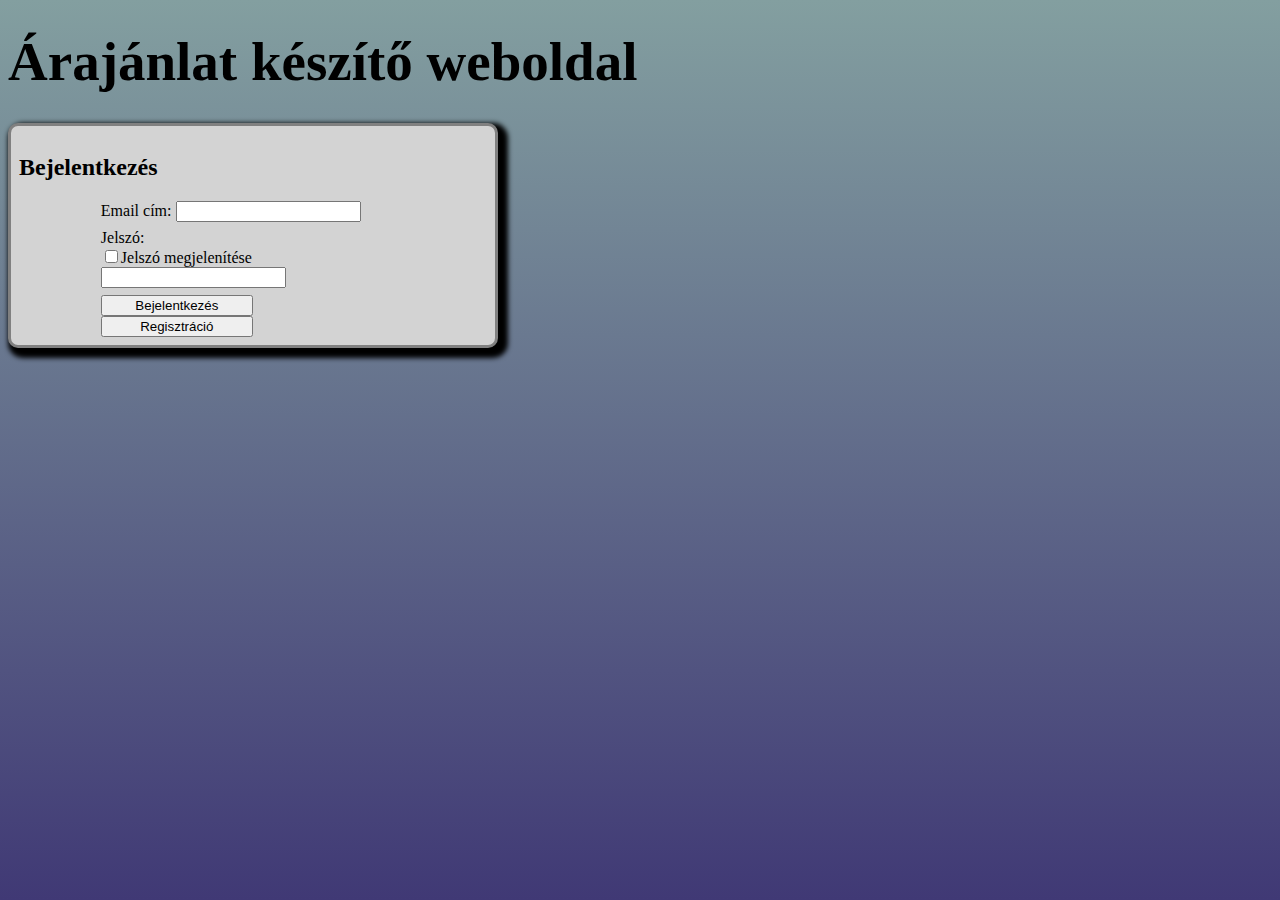
<file: index.html>
<!DOCTYPE html>
<html lang="en">

<head>
    <meta charset="UTF-8">
    <meta name="viewport" content="width=device-width, initial-scale=1.0">
    <title>Árajánlat készítő</title>
    <link rel="stylesheet" href="style.css">
    <link href="https://cdn.jsdelivr.net/npm/bootstrap@5.3.2/dist/css/bootstrap.min.css" rel="stylesheet"
        integrity="sha384-T3c6CoIi6uLrA9TneNEoa7RxnatzjcDSCmG1MXxSR1GAsXEV/Dwwykc2MPK8M2HN" crossorigin="anonymous">
</head>

<body>
    <script src="./script.js"></script>
    <h1 id="title" class="text-center">Árajánlat készítő weboldal</h1>
    <div id="login-interface" class="w-100 d-flex p-2 justify-content-center">

        <form action="" id="login-form" class="">
            <h2 class="text-center align-self-center">Bejelentkezés</h2>
            <div id="login-inputs" class="">
                <div class="justify-content-center">
                    <label for="loginEmail" class="">Email cím:</label>
                    <input type="email" id="loginEmail" class="form-control form-input">
                </div>
                <div class="form-outline mb-4">
                    <div class="d-flex justify-content-between">
                        <label for="loginPassword" class="mr-auto input-label">Jelszó:</label>
                        <div>
                            <input type="checkbox" id="showPasswordBox" onclick="showPassword()">Jelszó megjelenítése
                        </div>
                    </div>
                    <input type="password" id="loginPassword" class="form-control form-input">
                </div>
            </div>
            <div id="button-group" class="d-flex">
                <input type="button" value="Bejelentkezés" class="button">
                <input type="button" value="Regisztráció" class="button">
            </div>
        </form>
    </div>
</body>

</html>
</file>
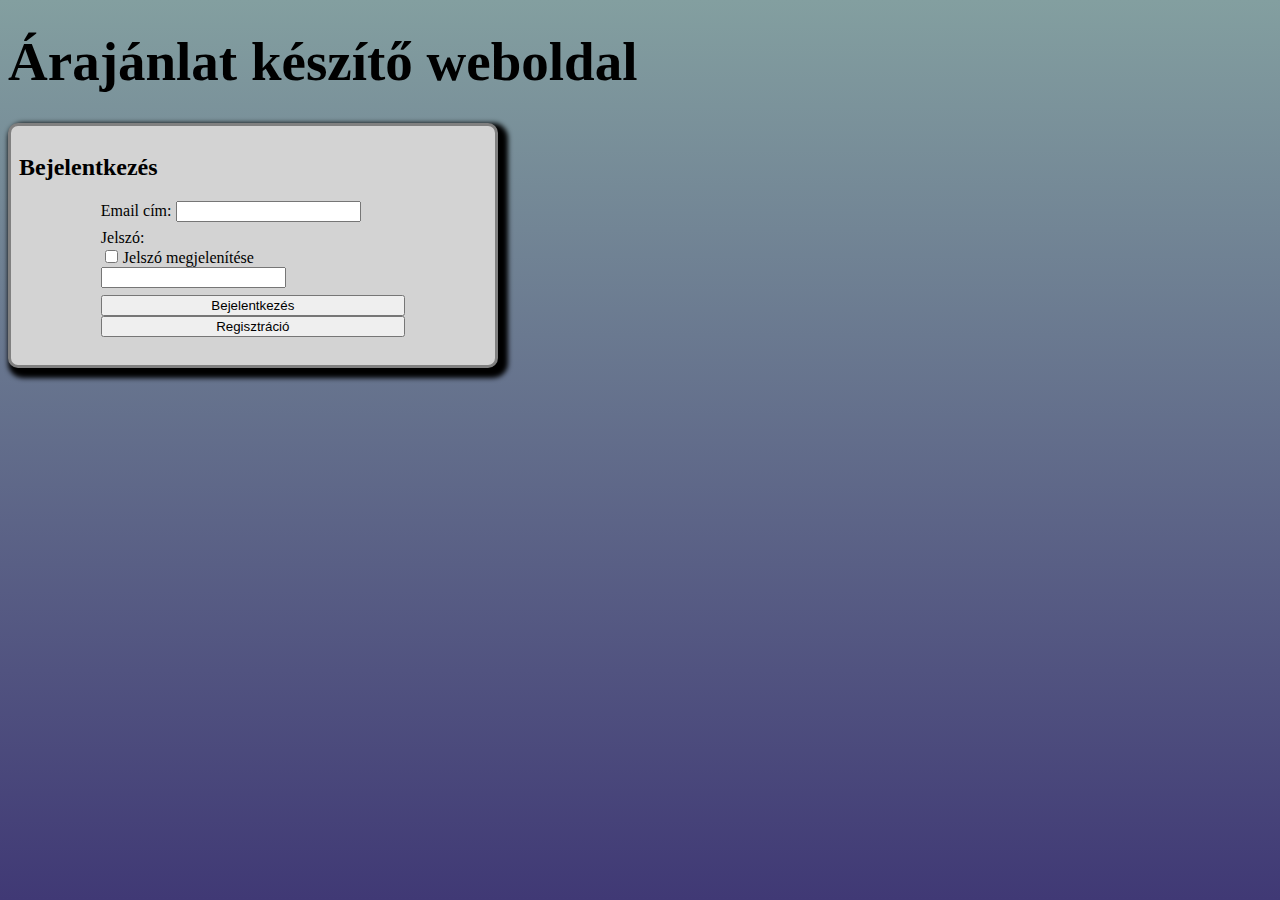
<file: login/index.html>
<!DOCTYPE html>
<html lang="hu">

<head>
    <meta charset="UTF-8">
    <meta name="viewport" content="width=device-width, initial-scale=1.0">
    <title>Árajánlat készítő</title>
    <link rel="stylesheet" href="style.css">
    <link href="https://cdn.jsdelivr.net/npm/bootstrap@5.3.2/dist/css/bootstrap.min.css" rel="stylesheet"
        integrity="sha384-T3c6CoIi6uLrA9TneNEoa7RxnatzjcDSCmG1MXxSR1GAsXEV/Dwwykc2MPK8M2HN" crossorigin="anonymous">
</head>

<body>
    <script src="./script.js"></script>
    <h1 id="title" class="text-center">Árajánlat készítő weboldal</h1>
    <div id="login-interface" class="w-100 d-flex p-2 justify-content-center">

        <form action="" id="login-form" class="">
            <h2 class="text-center align-self-center">Bejelentkezés</h2>
            <div id="login-inputs" class="">
                <div class="justify-content-center">
                    <label for="loginEmail" class="">Email cím:</label>
                    <input type="email" id="loginEmail" class="form-control form-input">
                </div>
                <div class="form-outline mb-4">
                    <div class="d-flex justify-content-between">
                        <label for="loginPassword" class="mr-auto input-label">Jelszó:</label>
                        <div>
                            <input type="checkbox" id="showPasswordBox" onclick="showPassword()">Jelszó megjelenítése
                        </div>
                    </div>
                    <input type="password" id="loginPassword" class="form-control form-input">
                </div>
            </div>
            <div id="button-group" class="d-flex">
                <input type="button" value="Bejelentkezés" class="button" id="login-button">
                <a href="../register/register.html"><input type="button" value="Regisztráció" id="register-button" class="button"></a>
            </div>
        </form>
    </div>
</body>

</html>
</file>
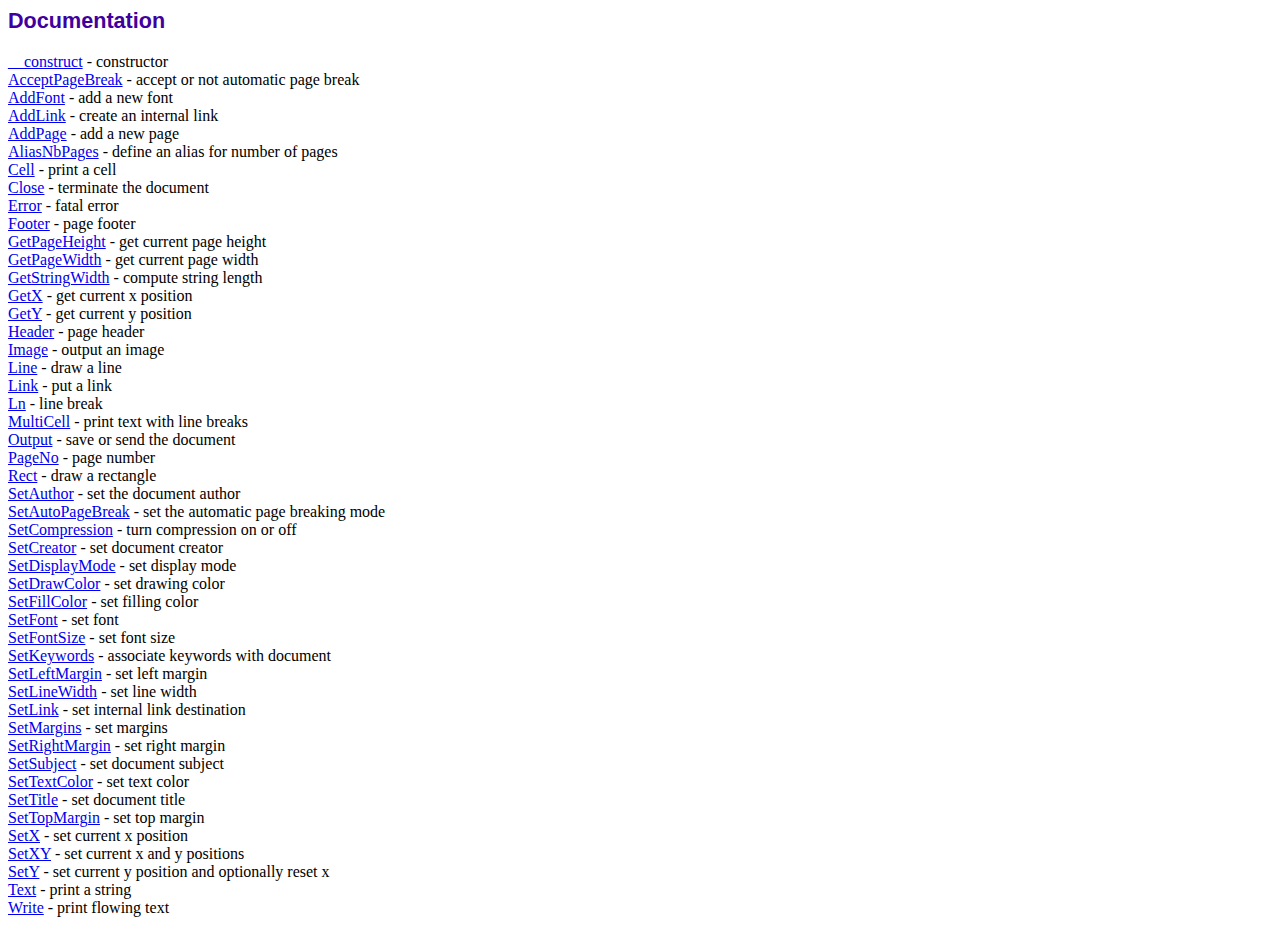
<file: fpdf/doc/index.htm>
<!DOCTYPE html PUBLIC "-//W3C//DTD HTML 4.01 Transitional//EN">
<html>
<head>
<meta http-equiv="Content-Type" content="text/html; charset=UTF-8">
<title>Documentation</title>
<link type="text/css" rel="stylesheet" href="../fpdf.css">
</head>
<body>
<h1>Documentation</h1>
<a href="__construct.htm">__construct</a> - constructor<br>
<a href="acceptpagebreak.htm">AcceptPageBreak</a> - accept or not automatic page break<br>
<a href="addfont.htm">AddFont</a> - add a new font<br>
<a href="addlink.htm">AddLink</a> - create an internal link<br>
<a href="addpage.htm">AddPage</a> - add a new page<br>
<a href="aliasnbpages.htm">AliasNbPages</a> - define an alias for number of pages<br>
<a href="cell.htm">Cell</a> - print a cell<br>
<a href="close.htm">Close</a> - terminate the document<br>
<a href="error.htm">Error</a> - fatal error<br>
<a href="footer.htm">Footer</a> - page footer<br>
<a href="getpageheight.htm">GetPageHeight</a> - get current page height<br>
<a href="getpagewidth.htm">GetPageWidth</a> - get current page width<br>
<a href="getstringwidth.htm">GetStringWidth</a> - compute string length<br>
<a href="getx.htm">GetX</a> - get current x position<br>
<a href="gety.htm">GetY</a> - get current y position<br>
<a href="header.htm">Header</a> - page header<br>
<a href="image.htm">Image</a> - output an image<br>
<a href="line.htm">Line</a> - draw a line<br>
<a href="link.htm">Link</a> - put a link<br>
<a href="ln.htm">Ln</a> - line break<br>
<a href="multicell.htm">MultiCell</a> - print text with line breaks<br>
<a href="output.htm">Output</a> - save or send the document<br>
<a href="pageno.htm">PageNo</a> - page number<br>
<a href="rect.htm">Rect</a> - draw a rectangle<br>
<a href="setauthor.htm">SetAuthor</a> - set the document author<br>
<a href="setautopagebreak.htm">SetAutoPageBreak</a> - set the automatic page breaking mode<br>
<a href="setcompression.htm">SetCompression</a> - turn compression on or off<br>
<a href="setcreator.htm">SetCreator</a> - set document creator<br>
<a href="setdisplaymode.htm">SetDisplayMode</a> - set display mode<br>
<a href="setdrawcolor.htm">SetDrawColor</a> - set drawing color<br>
<a href="setfillcolor.htm">SetFillColor</a> - set filling color<br>
<a href="setfont.htm">SetFont</a> - set font<br>
<a href="setfontsize.htm">SetFontSize</a> - set font size<br>
<a href="setkeywords.htm">SetKeywords</a> - associate keywords with document<br>
<a href="setleftmargin.htm">SetLeftMargin</a> - set left margin<br>
<a href="setlinewidth.htm">SetLineWidth</a> - set line width<br>
<a href="setlink.htm">SetLink</a> - set internal link destination<br>
<a href="setmargins.htm">SetMargins</a> - set margins<br>
<a href="setrightmargin.htm">SetRightMargin</a> - set right margin<br>
<a href="setsubject.htm">SetSubject</a> - set document subject<br>
<a href="settextcolor.htm">SetTextColor</a> - set text color<br>
<a href="settitle.htm">SetTitle</a> - set document title<br>
<a href="settopmargin.htm">SetTopMargin</a> - set top margin<br>
<a href="setx.htm">SetX</a> - set current x position<br>
<a href="setxy.htm">SetXY</a> - set current x and y positions<br>
<a href="sety.htm">SetY</a> - set current y position and optionally reset x<br>
<a href="text.htm">Text</a> - print a string<br>
<a href="write.htm">Write</a> - print flowing text<br>
</body>
</html>
</file>
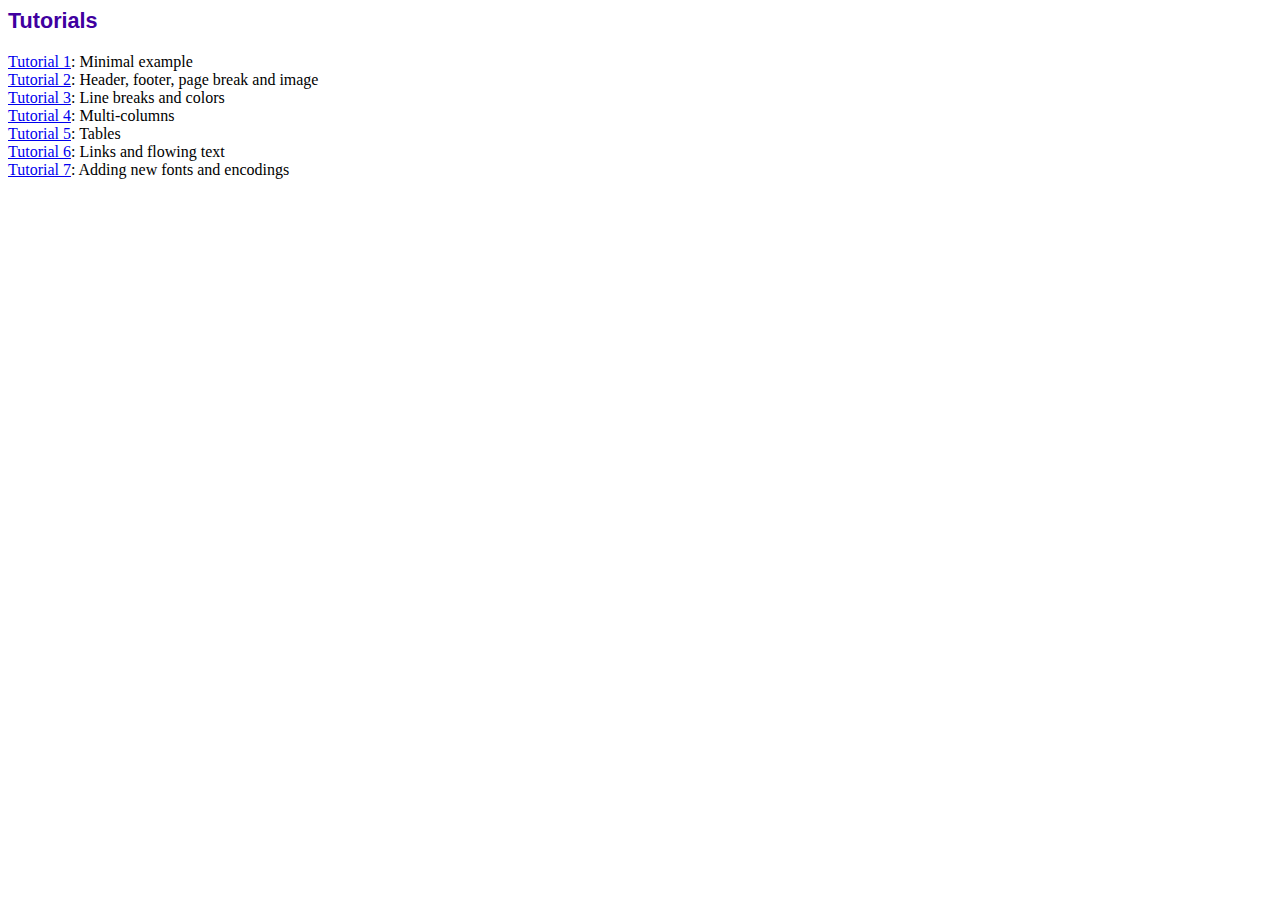
<file: fpdf/tutorial/index.htm>
<!DOCTYPE html PUBLIC "-//W3C//DTD HTML 4.01 Transitional//EN">
<html>
<head>
<meta http-equiv="Content-Type" content="text/html; charset=UTF-8">
<title>Tutorials</title>
<link type="text/css" rel="stylesheet" href="../fpdf.css">
</head>
<body>
<h1>Tutorials</h1>
<ul style="list-style-type:none; margin-left:0; padding-left:0">
<li><a href="tuto1.htm">Tutorial 1</a>: Minimal example</li>
<li><a href="tuto2.htm">Tutorial 2</a>: Header, footer, page break and image</li>
<li><a href="tuto3.htm">Tutorial 3</a>: Line breaks and colors</li>
<li><a href="tuto4.htm">Tutorial 4</a>: Multi-columns</li>
<li><a href="tuto5.htm">Tutorial 5</a>: Tables</li>
<li><a href="tuto6.htm">Tutorial 6</a>: Links and flowing text</li>
<li><a href="tuto7.htm">Tutorial 7</a>: Adding new fonts and encodings</li>
</ul>
</body>
</html>
</file>
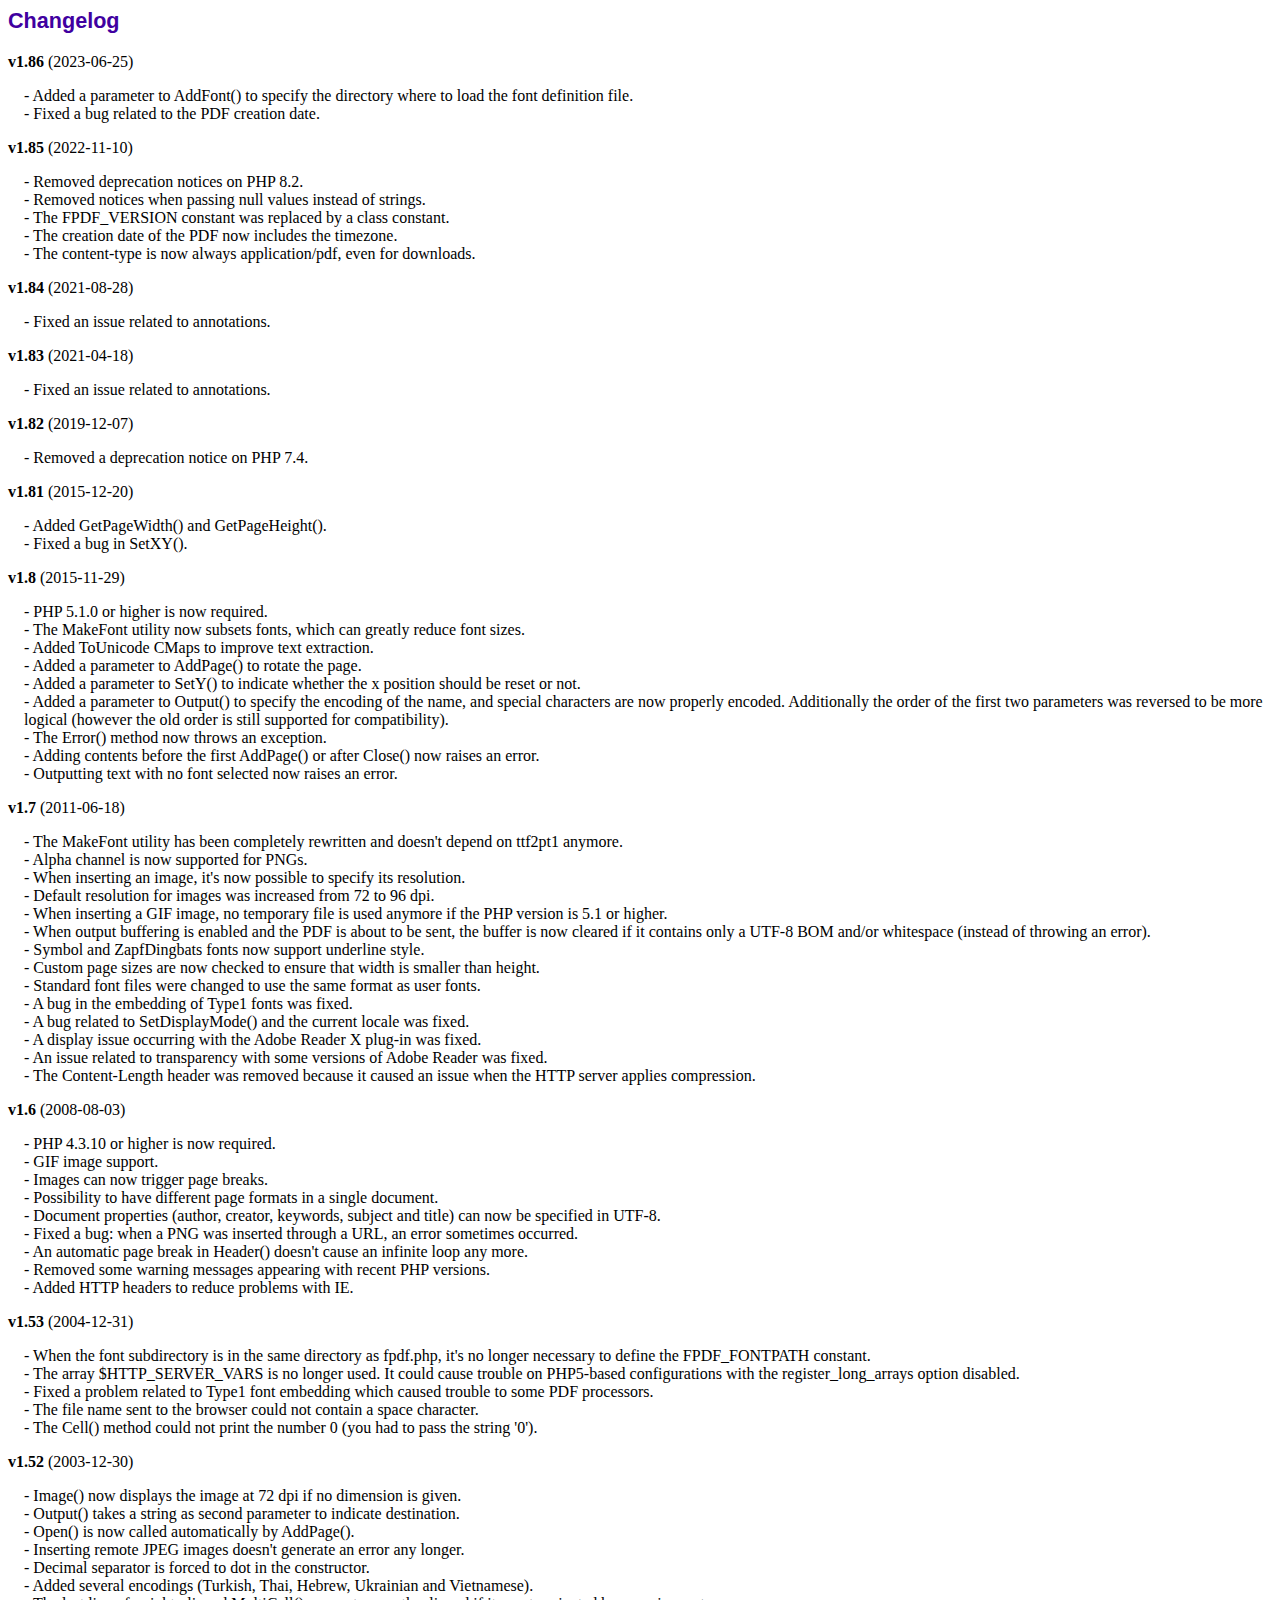
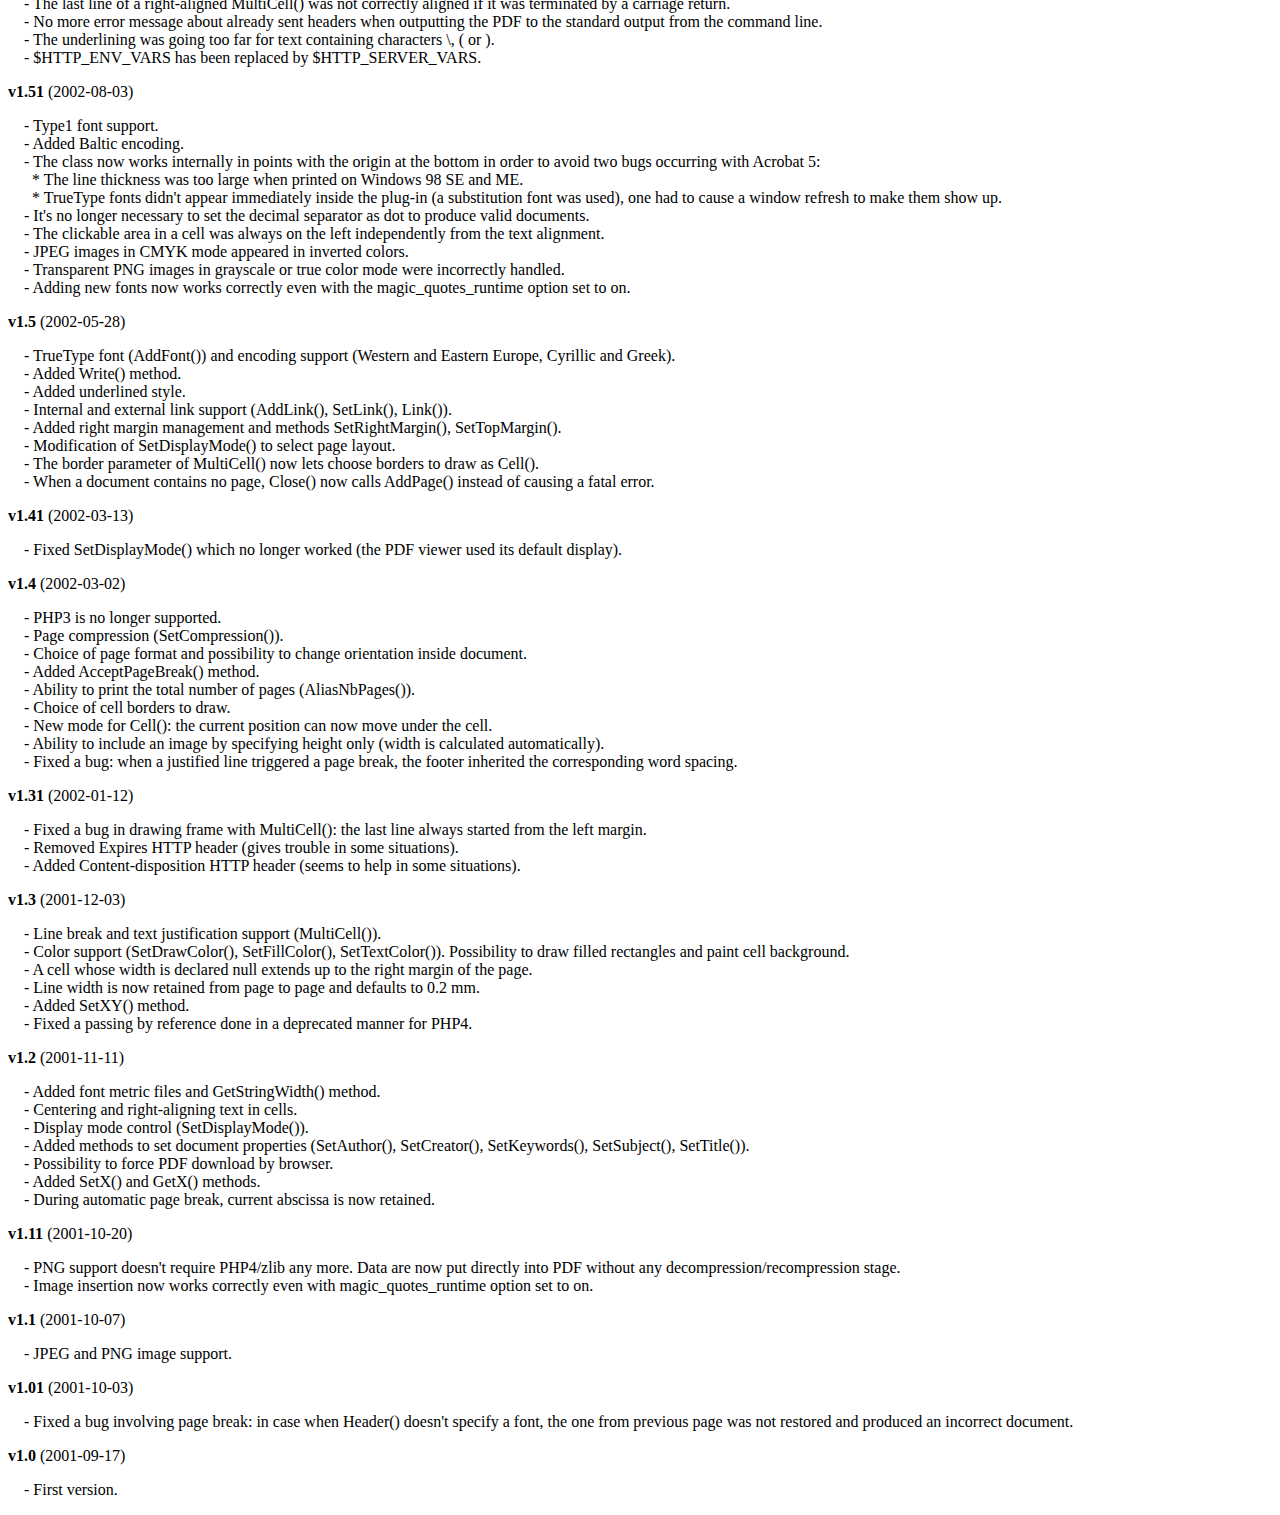
<file: fpdf/changelog.htm>
<!DOCTYPE html PUBLIC "-//W3C//DTD HTML 4.01 Transitional//EN">
<html>
<head>
<meta http-equiv="Content-Type" content="text/html; charset=UTF-8">
<title>Changelog</title>
<link type="text/css" rel="stylesheet" href="fpdf.css">
<style type="text/css">
dd {margin:1em 0 1em 1em}
</style>
</head>
<body>
<h1>Changelog</h1>
<dl>
<dt><strong>v1.86</strong> (2023-06-25)</dt>
<dd>
- Added a parameter to AddFont() to specify the directory where to load the font definition file.<br>
- Fixed a bug related to the PDF creation date.<br>
</dd>
<dt><strong>v1.85</strong> (2022-11-10)</dt>
<dd>
- Removed deprecation notices on PHP 8.2.<br>
- Removed notices when passing null values instead of strings.<br>
- The FPDF_VERSION constant was replaced by a class constant.<br>
- The creation date of the PDF now includes the timezone.<br>
- The content-type is now always application/pdf, even for downloads.<br>
</dd>
<dt><strong>v1.84</strong> (2021-08-28)</dt>
<dd>
- Fixed an issue related to annotations.<br>
</dd>
<dt><strong>v1.83</strong> (2021-04-18)</dt>
<dd>
- Fixed an issue related to annotations.<br>
</dd>
<dt><strong>v1.82</strong> (2019-12-07)</dt>
<dd>
- Removed a deprecation notice on PHP 7.4.<br>
</dd>
<dt><strong>v1.81</strong> (2015-12-20)</dt>
<dd>
- Added GetPageWidth() and GetPageHeight().<br>
- Fixed a bug in SetXY().<br>
</dd>
<dt><strong>v1.8</strong> (2015-11-29)</dt>
<dd>
- PHP 5.1.0 or higher is now required.<br>
- The MakeFont utility now subsets fonts, which can greatly reduce font sizes.<br>
- Added ToUnicode CMaps to improve text extraction.<br>
- Added a parameter to AddPage() to rotate the page.<br>
- Added a parameter to SetY() to indicate whether the x position should be reset or not.<br>
- Added a parameter to Output() to specify the encoding of the name, and special characters are now properly encoded. Additionally the order of the first two parameters was reversed to be more logical (however the old order is still supported for compatibility).<br>
- The Error() method now throws an exception.<br>
- Adding contents before the first AddPage() or after Close() now raises an error.<br>
- Outputting text with no font selected now raises an error.<br>
</dd>
<dt><strong>v1.7</strong> (2011-06-18)</dt>
<dd>
- The MakeFont utility has been completely rewritten and doesn't depend on ttf2pt1 anymore.<br>
- Alpha channel is now supported for PNGs.<br>
- When inserting an image, it's now possible to specify its resolution.<br>
- Default resolution for images was increased from 72 to 96 dpi.<br>
- When inserting a GIF image, no temporary file is used anymore if the PHP version is 5.1 or higher.<br>
- When output buffering is enabled and the PDF is about to be sent, the buffer is now cleared if it contains only a UTF-8 BOM and/or whitespace (instead of throwing an error).<br>
- Symbol and ZapfDingbats fonts now support underline style.<br>
- Custom page sizes are now checked to ensure that width is smaller than height.<br>
- Standard font files were changed to use the same format as user fonts.<br>
- A bug in the embedding of Type1 fonts was fixed.<br>
- A bug related to SetDisplayMode() and the current locale was fixed.<br>
- A display issue occurring with the Adobe Reader X plug-in was fixed.<br>
- An issue related to transparency with some versions of Adobe Reader was fixed.<br>
- The Content-Length header was removed because it caused an issue when the HTTP server applies compression.<br>
</dd>
<dt><strong>v1.6</strong> (2008-08-03)</dt>
<dd>
- PHP 4.3.10 or higher is now required.<br>
- GIF image support.<br>
- Images can now trigger page breaks.<br>
- Possibility to have different page formats in a single document.<br>
- Document properties (author, creator, keywords, subject and title) can now be specified in UTF-8.<br>
- Fixed a bug: when a PNG was inserted through a URL, an error sometimes occurred.<br>
- An automatic page break in Header() doesn't cause an infinite loop any more.<br>
- Removed some warning messages appearing with recent PHP versions.<br>
- Added HTTP headers to reduce problems with IE.<br>
</dd>
<dt><strong>v1.53</strong> (2004-12-31)</dt>
<dd>
- When the font subdirectory is in the same directory as fpdf.php, it's no longer necessary to define the FPDF_FONTPATH constant.<br>
- The array $HTTP_SERVER_VARS is no longer used. It could cause trouble on PHP5-based configurations with the register_long_arrays option disabled.<br>
- Fixed a problem related to Type1 font embedding which caused trouble to some PDF processors.<br>
- The file name sent to the browser could not contain a space character.<br>
- The Cell() method could not print the number 0 (you had to pass the string '0').<br>
</dd>
<dt><strong>v1.52</strong> (2003-12-30)</dt>
<dd>
- Image() now displays the image at 72 dpi if no dimension is given.<br>
- Output() takes a string as second parameter to indicate destination.<br>
- Open() is now called automatically by AddPage().<br>
- Inserting remote JPEG images doesn't generate an error any longer.<br>
- Decimal separator is forced to dot in the constructor.<br>
- Added several encodings (Turkish, Thai, Hebrew, Ukrainian and Vietnamese).<br>
- The last line of a right-aligned MultiCell() was not correctly aligned if it was terminated by a carriage return.<br>
- No more error message about already sent headers when outputting the PDF to the standard output from the command line.<br>
- The underlining was going too far for text containing characters \, ( or ).<br>
- $HTTP_ENV_VARS has been replaced by $HTTP_SERVER_VARS.<br>
</dd>
<dt><strong>v1.51</strong> (2002-08-03)</dt>
<dd>
- Type1 font support.<br>
- Added Baltic encoding.<br>
- The class now works internally in points with the origin at the bottom in order to avoid two bugs occurring with Acrobat 5:<br>&nbsp;&nbsp;* The line thickness was too large when printed on Windows 98 SE and ME.<br>&nbsp;&nbsp;* TrueType fonts didn't appear immediately inside the plug-in (a substitution font was used), one had to cause a window refresh to make them show up.<br>
- It's no longer necessary to set the decimal separator as dot to produce valid documents.<br>
- The clickable area in a cell was always on the left independently from the text alignment.<br>
- JPEG images in CMYK mode appeared in inverted colors.<br>
- Transparent PNG images in grayscale or true color mode were incorrectly handled.<br>
- Adding new fonts now works correctly even with the magic_quotes_runtime option set to on.<br>
</dd>
<dt><strong>v1.5</strong> (2002-05-28)</dt>
<dd>
- TrueType font (AddFont()) and encoding support (Western and Eastern Europe, Cyrillic and Greek).<br>
- Added Write() method.<br>
- Added underlined style.<br>
- Internal and external link support (AddLink(), SetLink(), Link()).<br>
- Added right margin management and methods SetRightMargin(), SetTopMargin().<br>
- Modification of SetDisplayMode() to select page layout.<br>
- The border parameter of MultiCell() now lets choose borders to draw as Cell().<br>
- When a document contains no page, Close() now calls AddPage() instead of causing a fatal error.<br>
</dd>
<dt><strong>v1.41</strong> (2002-03-13)</dt>
<dd>
- Fixed SetDisplayMode() which no longer worked (the PDF viewer used its default display).<br>
</dd>
<dt><strong>v1.4</strong> (2002-03-02)</dt>
<dd>
- PHP3 is no longer supported.<br>
- Page compression (SetCompression()).<br>
- Choice of page format and possibility to change orientation inside document.<br>
- Added AcceptPageBreak() method.<br>
- Ability to print the total number of pages (AliasNbPages()).<br>
- Choice of cell borders to draw.<br>
- New mode for Cell(): the current position can now move under the cell.<br>
- Ability to include an image by specifying height only (width is calculated automatically).<br>
- Fixed a bug: when a justified line triggered a page break, the footer inherited the corresponding word spacing.<br>
</dd>
<dt><strong>v1.31</strong> (2002-01-12)</dt>
<dd>
- Fixed a bug in drawing frame with MultiCell(): the last line always started from the left margin.<br>
- Removed Expires HTTP header (gives trouble in some situations).<br>
- Added Content-disposition HTTP header (seems to help in some situations).<br>
</dd>
<dt><strong>v1.3</strong> (2001-12-03)</dt>
<dd>
- Line break and text justification support (MultiCell()).<br>
- Color support (SetDrawColor(), SetFillColor(), SetTextColor()). Possibility to draw filled rectangles and paint cell background.<br>
- A cell whose width is declared null extends up to the right margin of the page.<br>
- Line width is now retained from page to page and defaults to 0.2 mm.<br>
- Added SetXY() method.<br>
- Fixed a passing by reference done in a deprecated manner for PHP4.<br>
</dd>
<dt><strong>v1.2</strong> (2001-11-11)</dt>
<dd>
- Added font metric files and GetStringWidth() method.<br>
- Centering and right-aligning text in cells.<br>
- Display mode control (SetDisplayMode()).<br>
- Added methods to set document properties (SetAuthor(), SetCreator(), SetKeywords(), SetSubject(), SetTitle()).<br>
- Possibility to force PDF download by browser.<br>
- Added SetX() and GetX() methods.<br>
- During automatic page break, current abscissa is now retained.<br>
</dd>
<dt><strong>v1.11</strong> (2001-10-20)</dt>
<dd>
- PNG support doesn't require PHP4/zlib any more. Data are now put directly into PDF without any decompression/recompression stage.<br>
- Image insertion now works correctly even with magic_quotes_runtime option set to on.<br>
</dd>
<dt><strong>v1.1</strong> (2001-10-07)</dt>
<dd>
- JPEG and PNG image support.<br>
</dd>
<dt><strong>v1.01</strong> (2001-10-03)</dt>
<dd>
- Fixed a bug involving page break: in case when Header() doesn't specify a font, the one from previous page was not restored and produced an incorrect document.<br>
</dd>
<dt><strong>v1.0</strong> (2001-09-17)</dt>
<dd>
- First version.<br>
</dd>
</dl>
</body>
</html>
</file>
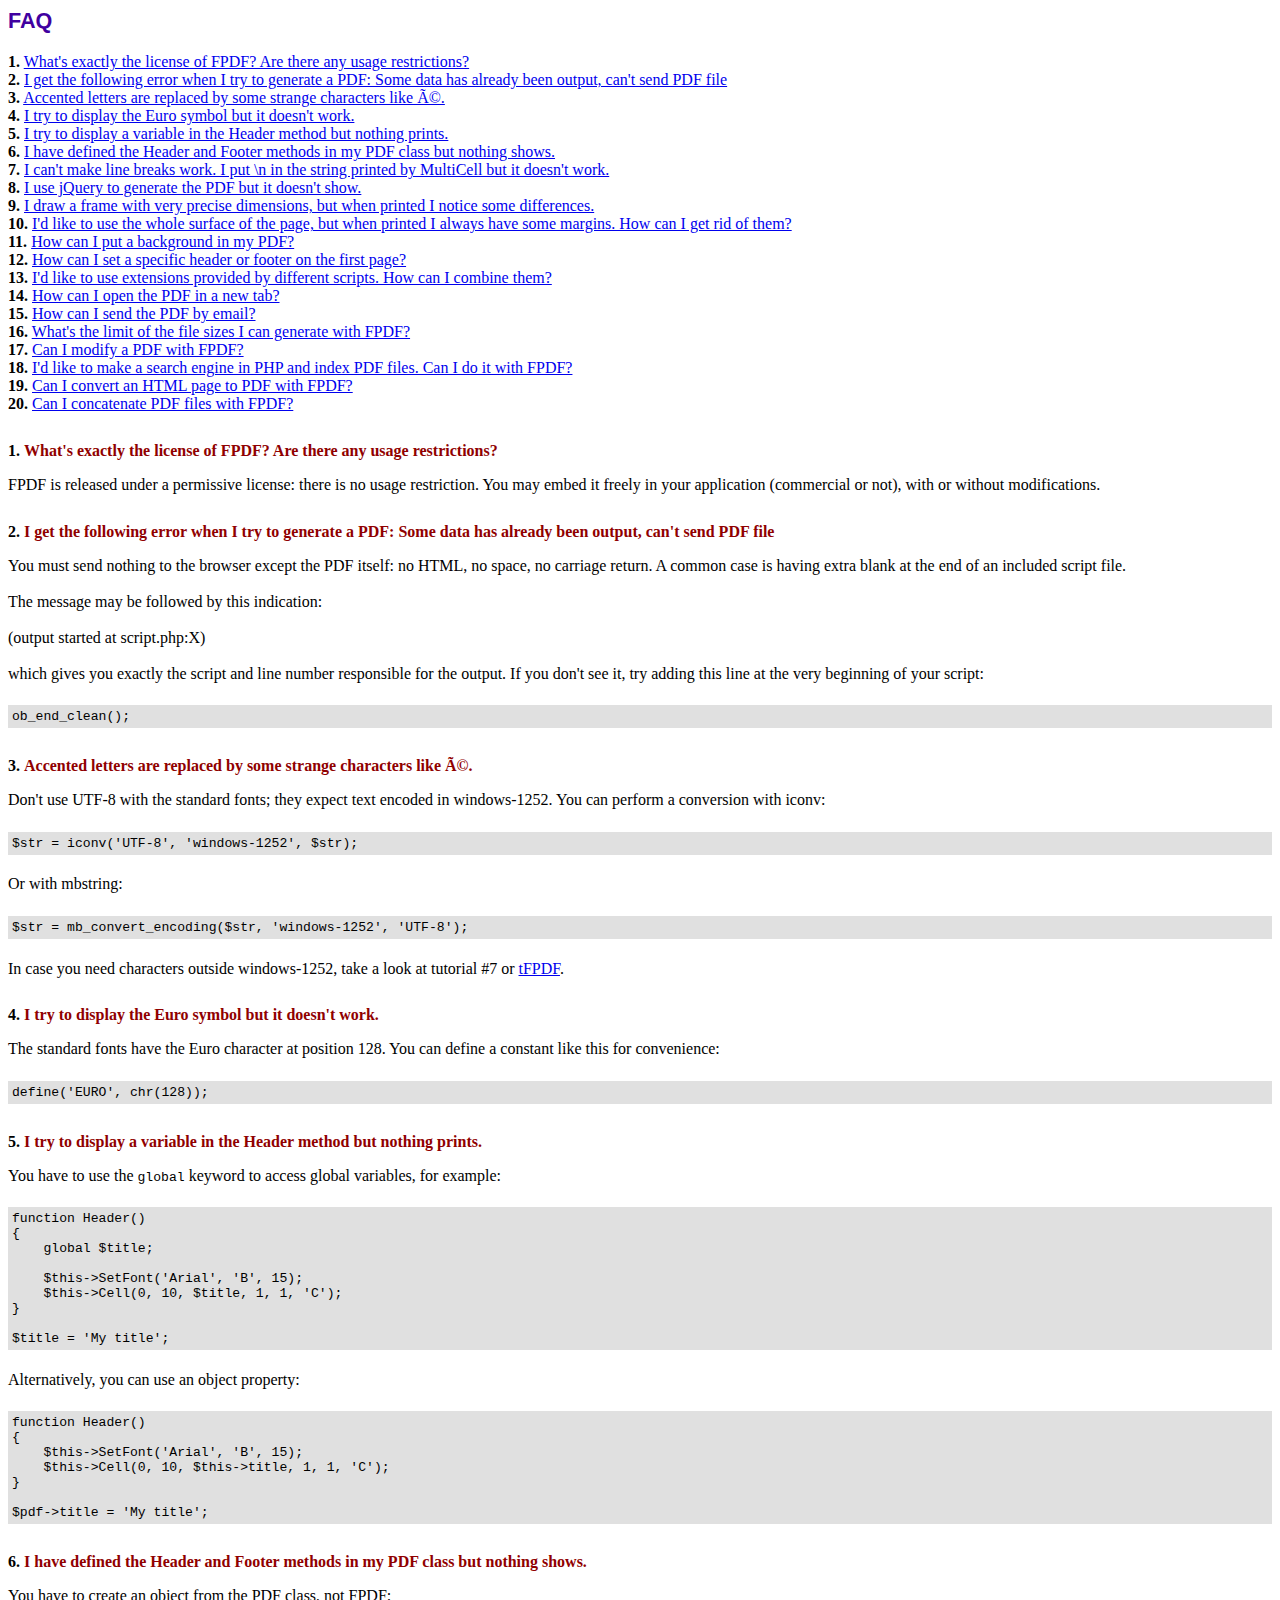
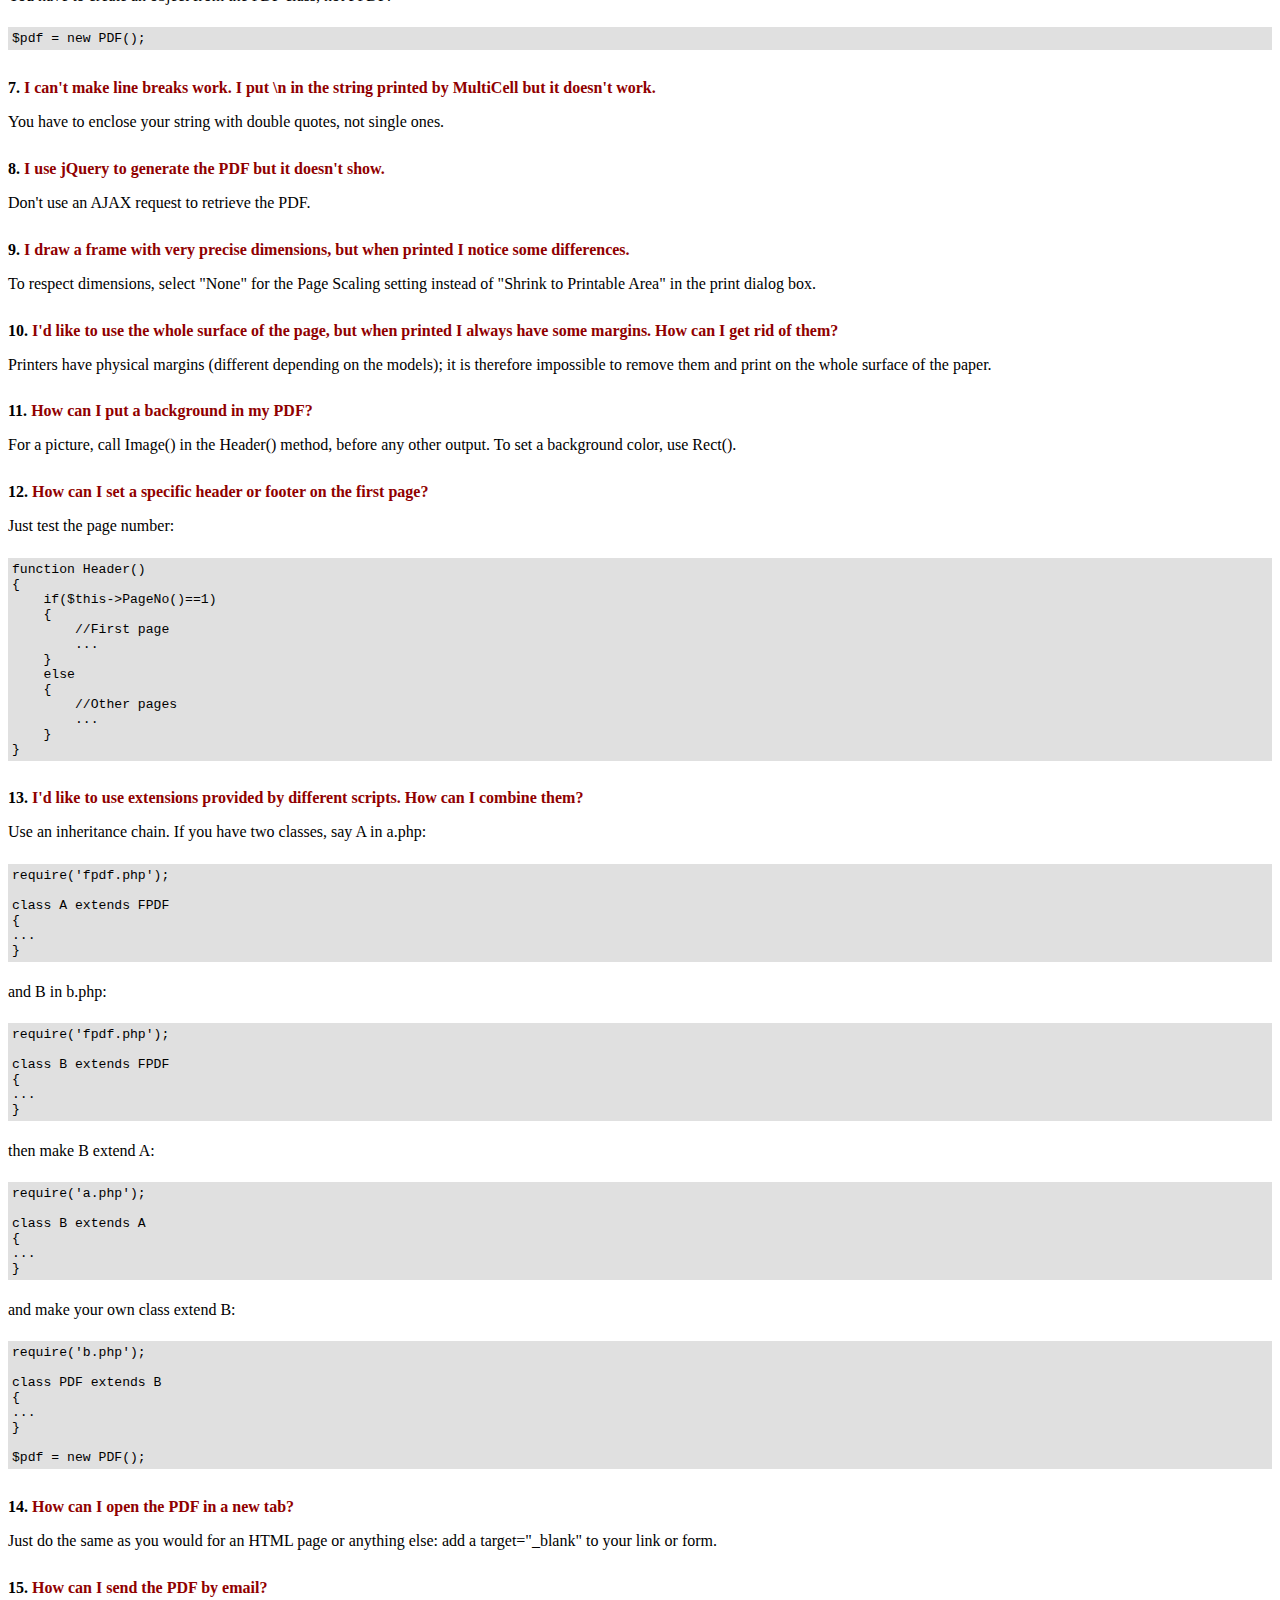
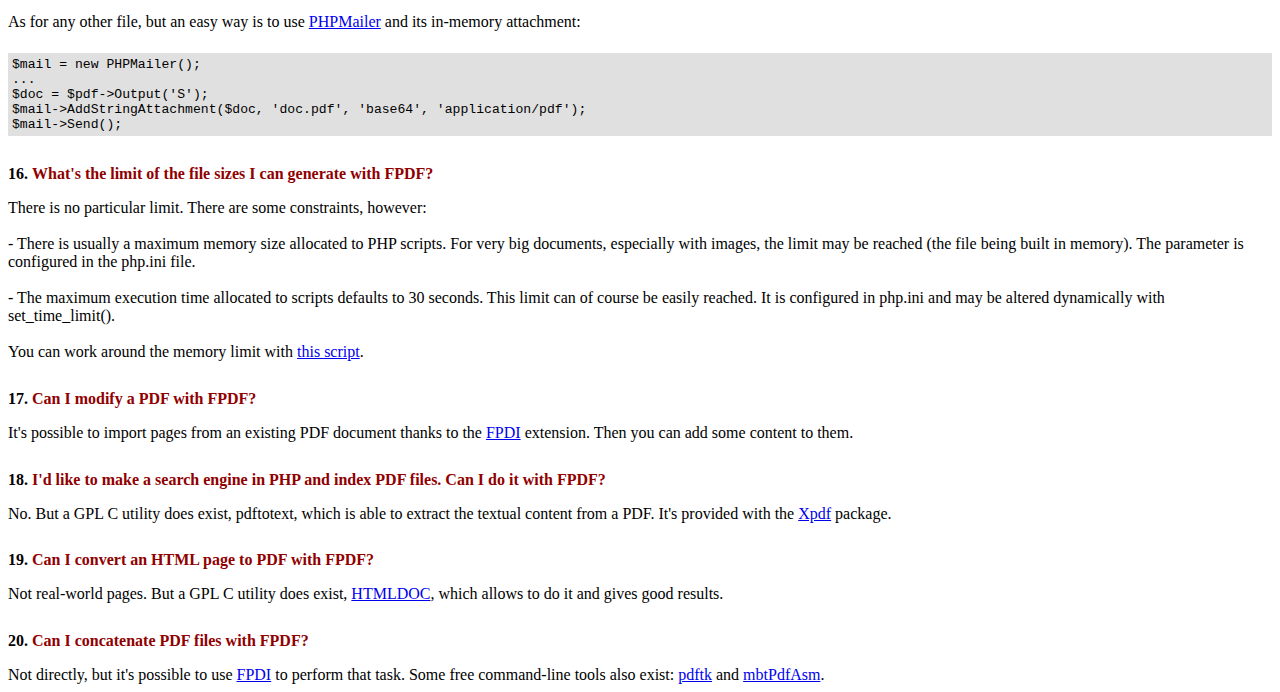
<file: fpdf/FAQ.htm>
<!DOCTYPE html PUBLIC "-//W3C//DTD HTML 4.01 Transitional//EN">
<html>
<head>
<meta http-equiv="Content-Type" content="text/html; charset=UTF-8">
<title>FAQ</title>
<link type="text/css" rel="stylesheet" href="fpdf.css">
<style type="text/css">
ul {list-style-type:none; margin:0; padding:0}
ul#answers li {margin-top:1.8em}
.question {font-weight:bold; color:#900000}
</style>
</head>
<body>
<h1>FAQ</h1>
<ul>
<li><b>1.</b> <a href='#q1'>What's exactly the license of FPDF? Are there any usage restrictions?</a></li>
<li><b>2.</b> <a href='#q2'>I get the following error when I try to generate a PDF: Some data has already been output, can't send PDF file</a></li>
<li><b>3.</b> <a href='#q3'>Accented letters are replaced by some strange characters like Ã©.</a></li>
<li><b>4.</b> <a href='#q4'>I try to display the Euro symbol but it doesn't work.</a></li>
<li><b>5.</b> <a href='#q5'>I try to display a variable in the Header method but nothing prints.</a></li>
<li><b>6.</b> <a href='#q6'>I have defined the Header and Footer methods in my PDF class but nothing shows.</a></li>
<li><b>7.</b> <a href='#q7'>I can't make line breaks work. I put \n in the string printed by MultiCell but it doesn't work.</a></li>
<li><b>8.</b> <a href='#q8'>I use jQuery to generate the PDF but it doesn't show.</a></li>
<li><b>9.</b> <a href='#q9'>I draw a frame with very precise dimensions, but when printed I notice some differences.</a></li>
<li><b>10.</b> <a href='#q10'>I'd like to use the whole surface of the page, but when printed I always have some margins. How can I get rid of them?</a></li>
<li><b>11.</b> <a href='#q11'>How can I put a background in my PDF?</a></li>
<li><b>12.</b> <a href='#q12'>How can I set a specific header or footer on the first page?</a></li>
<li><b>13.</b> <a href='#q13'>I'd like to use extensions provided by different scripts. How can I combine them?</a></li>
<li><b>14.</b> <a href='#q14'>How can I open the PDF in a new tab?</a></li>
<li><b>15.</b> <a href='#q15'>How can I send the PDF by email?</a></li>
<li><b>16.</b> <a href='#q16'>What's the limit of the file sizes I can generate with FPDF?</a></li>
<li><b>17.</b> <a href='#q17'>Can I modify a PDF with FPDF?</a></li>
<li><b>18.</b> <a href='#q18'>I'd like to make a search engine in PHP and index PDF files. Can I do it with FPDF?</a></li>
<li><b>19.</b> <a href='#q19'>Can I convert an HTML page to PDF with FPDF?</a></li>
<li><b>20.</b> <a href='#q20'>Can I concatenate PDF files with FPDF?</a></li>
</ul>

<ul id='answers'>
<li id='q1'>
<p><b>1.</b> <span class='question'>What's exactly the license of FPDF? Are there any usage restrictions?</span></p>
FPDF is released under a permissive license: there is no usage restriction. You may embed it
freely in your application (commercial or not), with or without modifications.
</li>

<li id='q2'>
<p><b>2.</b> <span class='question'>I get the following error when I try to generate a PDF: Some data has already been output, can't send PDF file</span></p>
You must send nothing to the browser except the PDF itself: no HTML, no space, no carriage return. A common
case is having extra blank at the end of an included script file.<br>
<br>
The message may be followed by this indication:<br>
<br>
(output started at script.php:X)<br>
<br>
which gives you exactly the script and line number responsible for the output. If you don't see it,
try adding this line at the very beginning of your script:
<div class="doc-source">
<pre><code>ob_end_clean();</code></pre>
</div>
</li>

<li id='q3'>
<p><b>3.</b> <span class='question'>Accented letters are replaced by some strange characters like Ã©.</span></p>
Don't use UTF-8 with the standard fonts; they expect text encoded in windows-1252.
You can perform a conversion with iconv:
<div class="doc-source">
<pre><code>$str = iconv('UTF-8', 'windows-1252', $str);</code></pre>
</div>
Or with mbstring:
<div class="doc-source">
<pre><code>$str = mb_convert_encoding($str, 'windows-1252', 'UTF-8');</code></pre>
</div>
In case you need characters outside windows-1252, take a look at tutorial #7 or
<a href="http://www.fpdf.org/?go=script&amp;id=92" target="_blank">tFPDF</a>.
</li>

<li id='q4'>
<p><b>4.</b> <span class='question'>I try to display the Euro symbol but it doesn't work.</span></p>
The standard fonts have the Euro character at position 128. You can define a constant like this
for convenience:
<div class="doc-source">
<pre><code>define('EURO', chr(128));</code></pre>
</div>
</li>

<li id='q5'>
<p><b>5.</b> <span class='question'>I try to display a variable in the Header method but nothing prints.</span></p>
You have to use the <code>global</code> keyword to access global variables, for example:
<div class="doc-source">
<pre><code>function Header()
{
    global $title;

    $this-&gt;SetFont('Arial', 'B', 15);
    $this-&gt;Cell(0, 10, $title, 1, 1, 'C');
}

$title = 'My title';</code></pre>
</div>
Alternatively, you can use an object property:
<div class="doc-source">
<pre><code>function Header()
{
    $this-&gt;SetFont('Arial', 'B', 15);
    $this-&gt;Cell(0, 10, $this-&gt;title, 1, 1, 'C');
}

$pdf-&gt;title = 'My title';</code></pre>
</div>
</li>

<li id='q6'>
<p><b>6.</b> <span class='question'>I have defined the Header and Footer methods in my PDF class but nothing shows.</span></p>
You have to create an object from the PDF class, not FPDF:
<div class="doc-source">
<pre><code>$pdf = new PDF();</code></pre>
</div>
</li>

<li id='q7'>
<p><b>7.</b> <span class='question'>I can't make line breaks work. I put \n in the string printed by MultiCell but it doesn't work.</span></p>
You have to enclose your string with double quotes, not single ones.
</li>

<li id='q8'>
<p><b>8.</b> <span class='question'>I use jQuery to generate the PDF but it doesn't show.</span></p>
Don't use an AJAX request to retrieve the PDF.
</li>

<li id='q9'>
<p><b>9.</b> <span class='question'>I draw a frame with very precise dimensions, but when printed I notice some differences.</span></p>
To respect dimensions, select "None" for the Page Scaling setting instead of "Shrink to Printable Area" in the print dialog box.
</li>

<li id='q10'>
<p><b>10.</b> <span class='question'>I'd like to use the whole surface of the page, but when printed I always have some margins. How can I get rid of them?</span></p>
Printers have physical margins (different depending on the models); it is therefore impossible to remove
them and print on the whole surface of the paper.
</li>

<li id='q11'>
<p><b>11.</b> <span class='question'>How can I put a background in my PDF?</span></p>
For a picture, call Image() in the Header() method, before any other output. To set a background color, use Rect().
</li>

<li id='q12'>
<p><b>12.</b> <span class='question'>How can I set a specific header or footer on the first page?</span></p>
Just test the page number:
<div class="doc-source">
<pre><code>function Header()
{
    if($this-&gt;PageNo()==1)
    {
        //First page
        ...
    }
    else
    {
        //Other pages
        ...
    }
}</code></pre>
</div>
</li>

<li id='q13'>
<p><b>13.</b> <span class='question'>I'd like to use extensions provided by different scripts. How can I combine them?</span></p>
Use an inheritance chain. If you have two classes, say A in a.php:
<div class="doc-source">
<pre><code>require('fpdf.php');

class A extends FPDF
{
...
}</code></pre>
</div>
and B in b.php:
<div class="doc-source">
<pre><code>require('fpdf.php');

class B extends FPDF
{
...
}</code></pre>
</div>
then make B extend A:
<div class="doc-source">
<pre><code>require('a.php');

class B extends A
{
...
}</code></pre>
</div>
and make your own class extend B:
<div class="doc-source">
<pre><code>require('b.php');

class PDF extends B
{
...
}

$pdf = new PDF();</code></pre>
</div>
</li>

<li id='q14'>
<p><b>14.</b> <span class='question'>How can I open the PDF in a new tab?</span></p>
Just do the same as you would for an HTML page or anything else: add a target="_blank" to your link or form.
</li>

<li id='q15'>
<p><b>15.</b> <span class='question'>How can I send the PDF by email?</span></p>
As for any other file, but an easy way is to use <a href="https://github.com/PHPMailer/PHPMailer" target="_blank">PHPMailer</a> and
its in-memory attachment:
<div class="doc-source">
<pre><code>$mail = new PHPMailer();
...
$doc = $pdf-&gt;Output('S');
$mail-&gt;AddStringAttachment($doc, 'doc.pdf', 'base64', 'application/pdf');
$mail-&gt;Send();</code></pre>
</div>
</li>

<li id='q16'>
<p><b>16.</b> <span class='question'>What's the limit of the file sizes I can generate with FPDF?</span></p>
There is no particular limit. There are some constraints, however:
<br>
<br>
- There is usually a maximum memory size allocated to PHP scripts. For very big documents,
especially with images, the limit may be reached (the file being built in memory). The
parameter is configured in the php.ini file.
<br>
<br>
- The maximum execution time allocated to scripts defaults to 30 seconds. This limit can of course
be easily reached. It is configured in php.ini and may be altered dynamically with set_time_limit().
<br>
<br>
You can work around the memory limit with <a href="http://www.fpdf.org/?go=script&amp;id=76" target="_blank">this script</a>.
</li>

<li id='q17'>
<p><b>17.</b> <span class='question'>Can I modify a PDF with FPDF?</span></p>
It's possible to import pages from an existing PDF document thanks to the
<a href="https://www.setasign.com/products/fpdi/about/" target="_blank">FPDI</a> extension.
Then you can add some content to them.
</li>

<li id='q18'>
<p><b>18.</b> <span class='question'>I'd like to make a search engine in PHP and index PDF files. Can I do it with FPDF?</span></p>
No. But a GPL C utility does exist, pdftotext, which is able to extract the textual content from a PDF.
It's provided with the <a href="https://www.xpdfreader.com" target="_blank">Xpdf</a> package.
</li>

<li id='q19'>
<p><b>19.</b> <span class='question'>Can I convert an HTML page to PDF with FPDF?</span></p>
Not real-world pages. But a GPL C utility does exist, <a href="https://www.msweet.org/htmldoc/" target="_blank">HTMLDOC</a>,
which allows to do it and gives good results.
</li>

<li id='q20'>
<p><b>20.</b> <span class='question'>Can I concatenate PDF files with FPDF?</span></p>
Not directly, but it's possible to use <a href="https://www.setasign.com/products/fpdi/demos/concatenate-fake/" target="_blank">FPDI</a>
to perform that task. Some free command-line tools also exist:
<a href="https://www.pdflabs.com/tools/pdftk-the-pdf-toolkit/" target="_blank">pdftk</a> and
<a href="http://thierry.schmit.free.fr/spip/spip.php?article15" target="_blank">mbtPdfAsm</a>.
</li>
</ul>
</body>
</html>
</file>
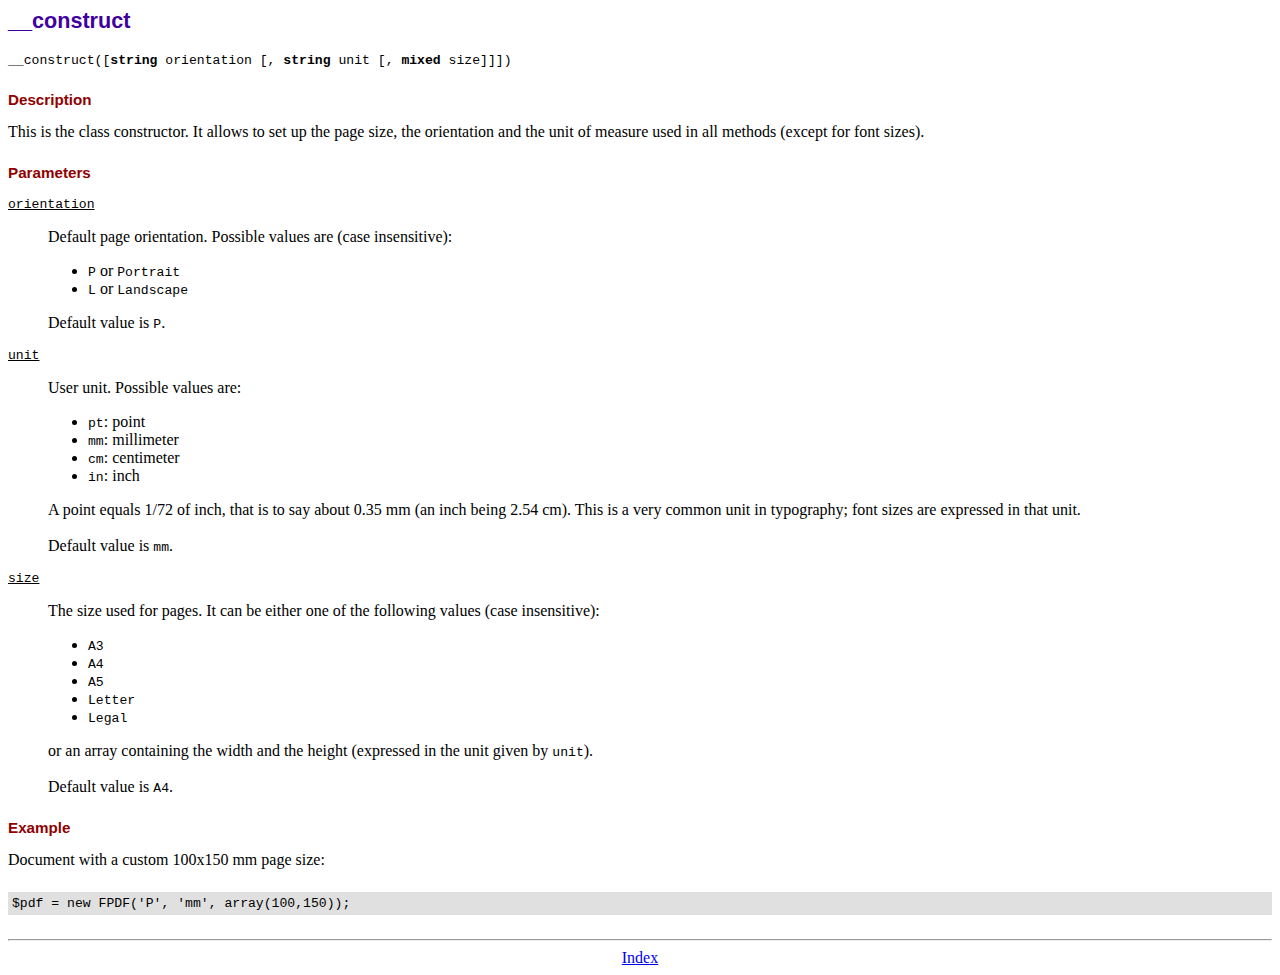
<file: fpdf/doc/__construct.htm>
<!DOCTYPE html PUBLIC "-//W3C//DTD HTML 4.01 Transitional//EN">
<html>
<head>
<meta http-equiv="Content-Type" content="text/html; charset=UTF-8">
<title>__construct</title>
<link type="text/css" rel="stylesheet" href="../fpdf.css">
</head>
<body>
<h1>__construct</h1>
<code>__construct([<b>string</b> orientation [, <b>string</b> unit [, <b>mixed</b> size]]])</code>
<h2>Description</h2>
This is the class constructor. It allows to set up the page size, the orientation and the
unit of measure used in all methods (except for font sizes).
<h2>Parameters</h2>
<dl class="param">
<dt><code>orientation</code></dt>
<dd>
Default page orientation. Possible values are (case insensitive):
<ul>
<li><code>P</code> or <code>Portrait</code></li>
<li><code>L</code> or <code>Landscape</code></li>
</ul>
Default value is <code>P</code>.
</dd>
<dt><code>unit</code></dt>
<dd>
User unit. Possible values are:
<ul>
<li><code>pt</code>: point</li>
<li><code>mm</code>: millimeter</li>
<li><code>cm</code>: centimeter</li>
<li><code>in</code>: inch</li>
</ul>
A point equals 1/72 of inch, that is to say about 0.35 mm (an inch being 2.54 cm). This
is a very common unit in typography; font sizes are expressed in that unit.
<br>
<br>
Default value is <code>mm</code>.
</dd>
<dt><code>size</code></dt>
<dd>
The size used for pages. It can be either one of the following values (case insensitive):
<ul>
<li><code>A3</code></li>
<li><code>A4</code></li>
<li><code>A5</code></li>
<li><code>Letter</code></li>
<li><code>Legal</code></li>
</ul>
or an array containing the width and the height (expressed in the unit given by <code>unit</code>).<br>
<br>
Default value is <code>A4</code>.
</dd>
</dl>
<h2>Example</h2>
Document with a custom 100x150 mm page size:
<div class="doc-source">
<pre><code>$pdf = new FPDF('P', 'mm', array(100,150));</code></pre>
</div>
<hr style="margin-top:1.5em">
<div style="text-align:center"><a href="index.htm">Index</a></div>
</body>
</html>
</file>
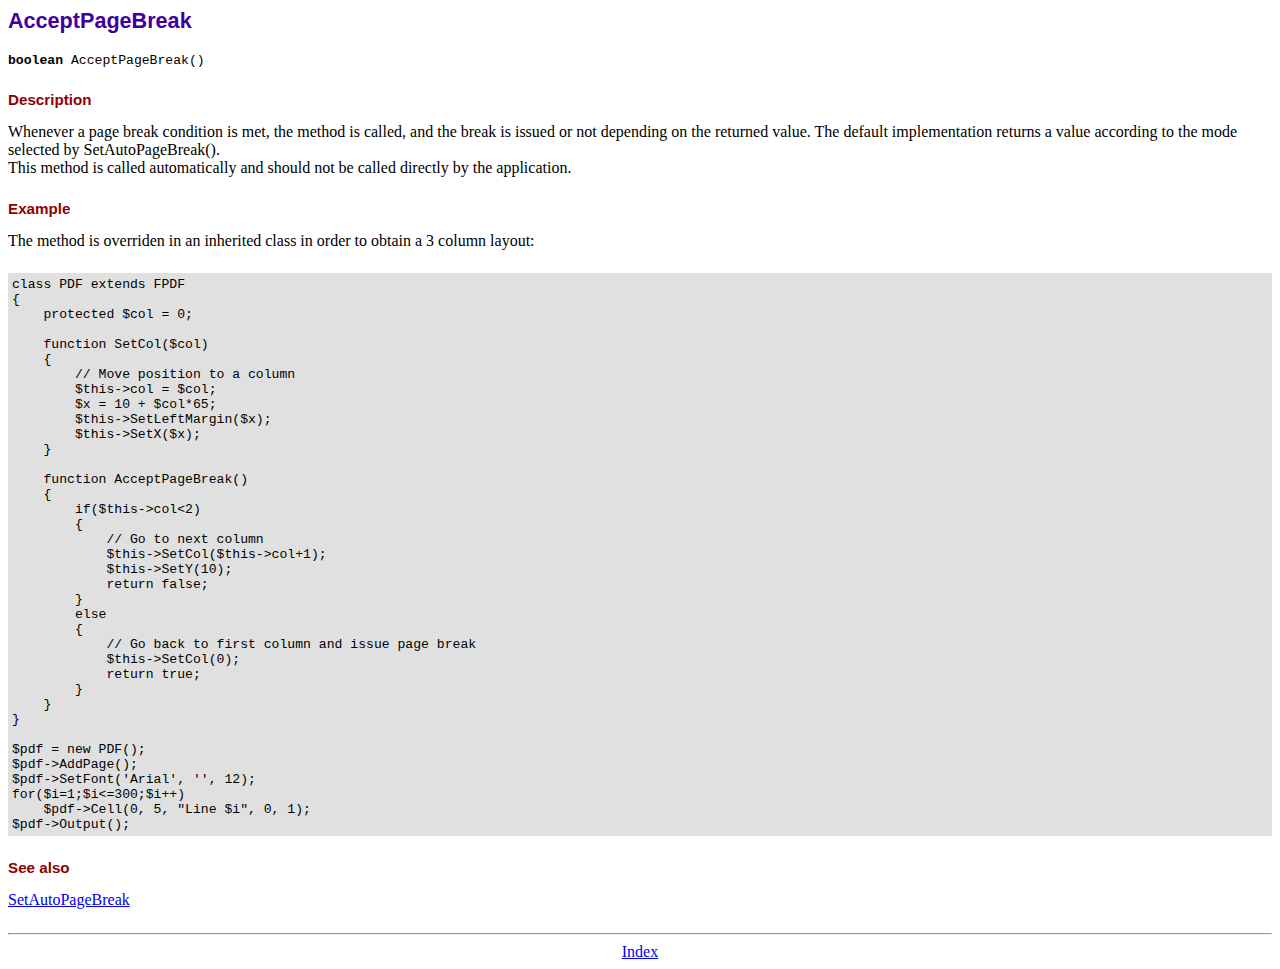
<file: fpdf/doc/acceptpagebreak.htm>
<!DOCTYPE html PUBLIC "-//W3C//DTD HTML 4.01 Transitional//EN">
<html>
<head>
<meta http-equiv="Content-Type" content="text/html; charset=UTF-8">
<title>AcceptPageBreak</title>
<link type="text/css" rel="stylesheet" href="../fpdf.css">
</head>
<body>
<h1>AcceptPageBreak</h1>
<code><b>boolean</b> AcceptPageBreak()</code>
<h2>Description</h2>
Whenever a page break condition is met, the method is called, and the break is issued or not
depending on the returned value. The default implementation returns a value according to the
mode selected by SetAutoPageBreak().
<br>
This method is called automatically and should not be called directly by the application.
<h2>Example</h2>
The method is overriden in an inherited class in order to obtain a 3 column layout:
<div class="doc-source">
<pre><code>class PDF extends FPDF
{
    protected $col = 0;

    function SetCol($col)
    {
        // Move position to a column
        $this-&gt;col = $col;
        $x = 10 + $col*65;
        $this-&gt;SetLeftMargin($x);
        $this-&gt;SetX($x);
    }

    function AcceptPageBreak()
    {
        if($this-&gt;col&lt;2)
        {
            // Go to next column
            $this-&gt;SetCol($this-&gt;col+1);
            $this-&gt;SetY(10);
            return false;
        }
        else
        {
            // Go back to first column and issue page break
            $this-&gt;SetCol(0);
            return true;
        }
    }
}

$pdf = new PDF();
$pdf-&gt;AddPage();
$pdf-&gt;SetFont('Arial', '', 12);
for($i=1;$i&lt;=300;$i++)
    $pdf-&gt;Cell(0, 5, "Line $i", 0, 1);
$pdf-&gt;Output();</code></pre>
</div>
<h2>See also</h2>
<a href="setautopagebreak.htm">SetAutoPageBreak</a>
<hr style="margin-top:1.5em">
<div style="text-align:center"><a href="index.htm">Index</a></div>
</body>
</html>
</file>
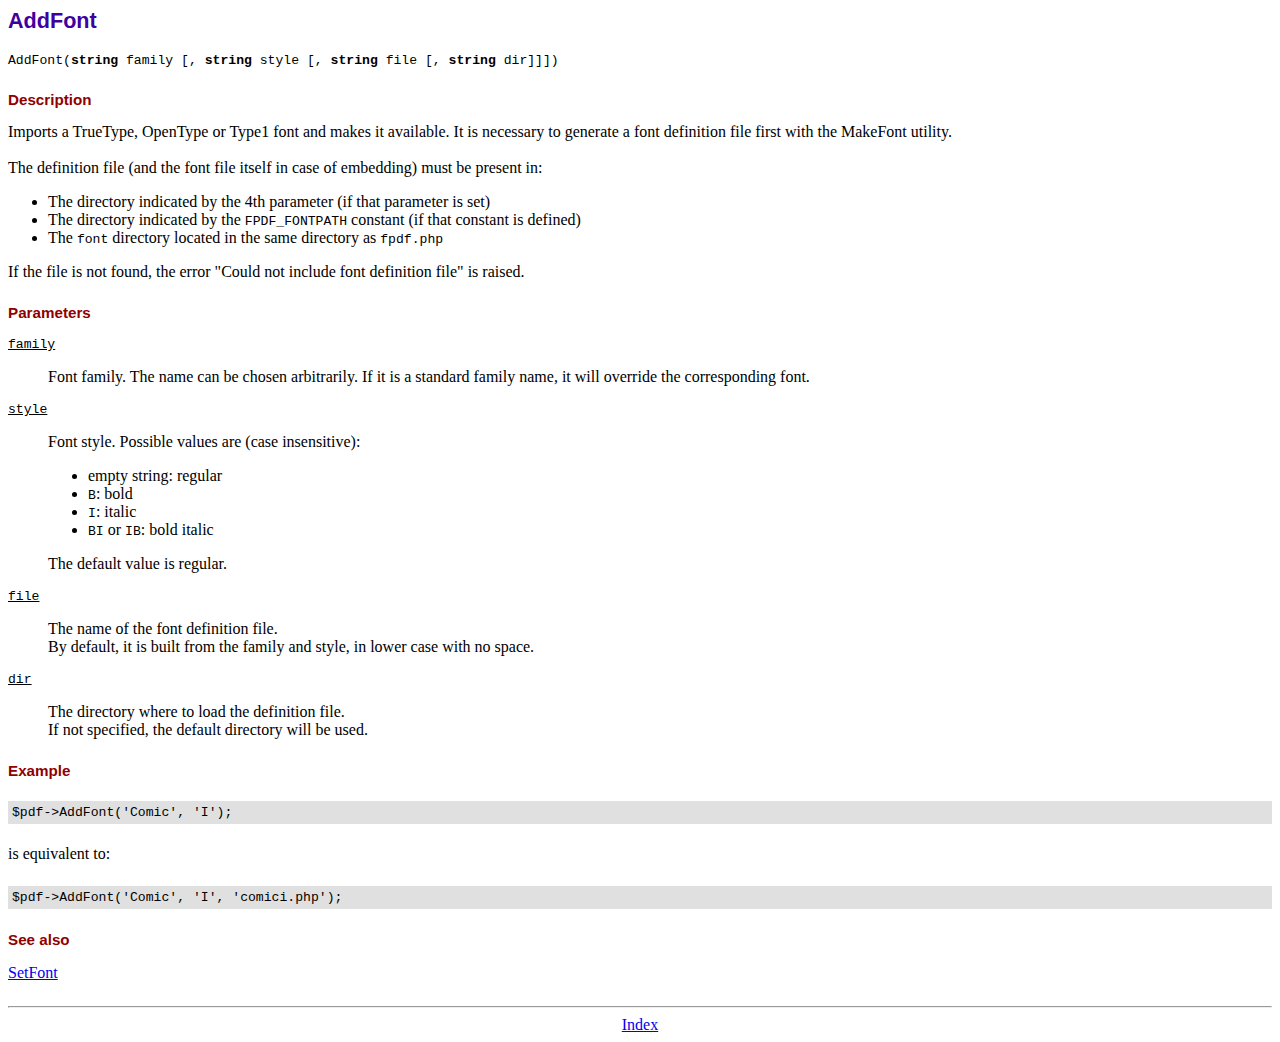
<file: fpdf/doc/addfont.htm>
<!DOCTYPE html PUBLIC "-//W3C//DTD HTML 4.01 Transitional//EN">
<html>
<head>
<meta http-equiv="Content-Type" content="text/html; charset=UTF-8">
<title>AddFont</title>
<link type="text/css" rel="stylesheet" href="../fpdf.css">
</head>
<body>
<h1>AddFont</h1>
<code>AddFont(<b>string</b> family [, <b>string</b> style [, <b>string</b> file [, <b>string</b> dir]]])</code>
<h2>Description</h2>
Imports a TrueType, OpenType or Type1 font and makes it available. It is necessary to generate a font
definition file first with the MakeFont utility.
<br>
<br>
The definition file (and the font file itself in case of embedding) must be present in:
<ul>
<li>The directory indicated by the 4th parameter (if that parameter is set)</li>
<li>The directory indicated by the <code>FPDF_FONTPATH</code> constant (if that constant is defined)</li>
<li>The <code>font</code> directory located in the same directory as <code>fpdf.php</code></li>
</ul>
If the file is not found, the error "Could not include font definition file" is raised.
<h2>Parameters</h2>
<dl class="param">
<dt><code>family</code></dt>
<dd>
Font family. The name can be chosen arbitrarily. If it is a standard family name, it will
override the corresponding font.
</dd>
<dt><code>style</code></dt>
<dd>
Font style. Possible values are (case insensitive):
<ul>
<li>empty string: regular</li>
<li><code>B</code>: bold</li>
<li><code>I</code>: italic</li>
<li><code>BI</code> or <code>IB</code>: bold italic</li>
</ul>
The default value is regular.
</dd>
<dt><code>file</code></dt>
<dd>
The name of the font definition file.
<br>
By default, it is built from the family and style, in lower case with no space.
</dd>
<dt><code>dir</code></dt>
<dd>
The directory where to load the definition file.
<br>
If not specified, the default directory will be used.
</dd>
</dl>
<h2>Example</h2>
<div class="doc-source">
<pre><code>$pdf-&gt;AddFont('Comic', 'I');</code></pre>
</div>
is equivalent to:
<div class="doc-source">
<pre><code>$pdf-&gt;AddFont('Comic', 'I', 'comici.php');</code></pre>
</div>
<h2>See also</h2>
<a href="setfont.htm">SetFont</a>
<hr style="margin-top:1.5em">
<div style="text-align:center"><a href="index.htm">Index</a></div>
</body>
</html>
</file>
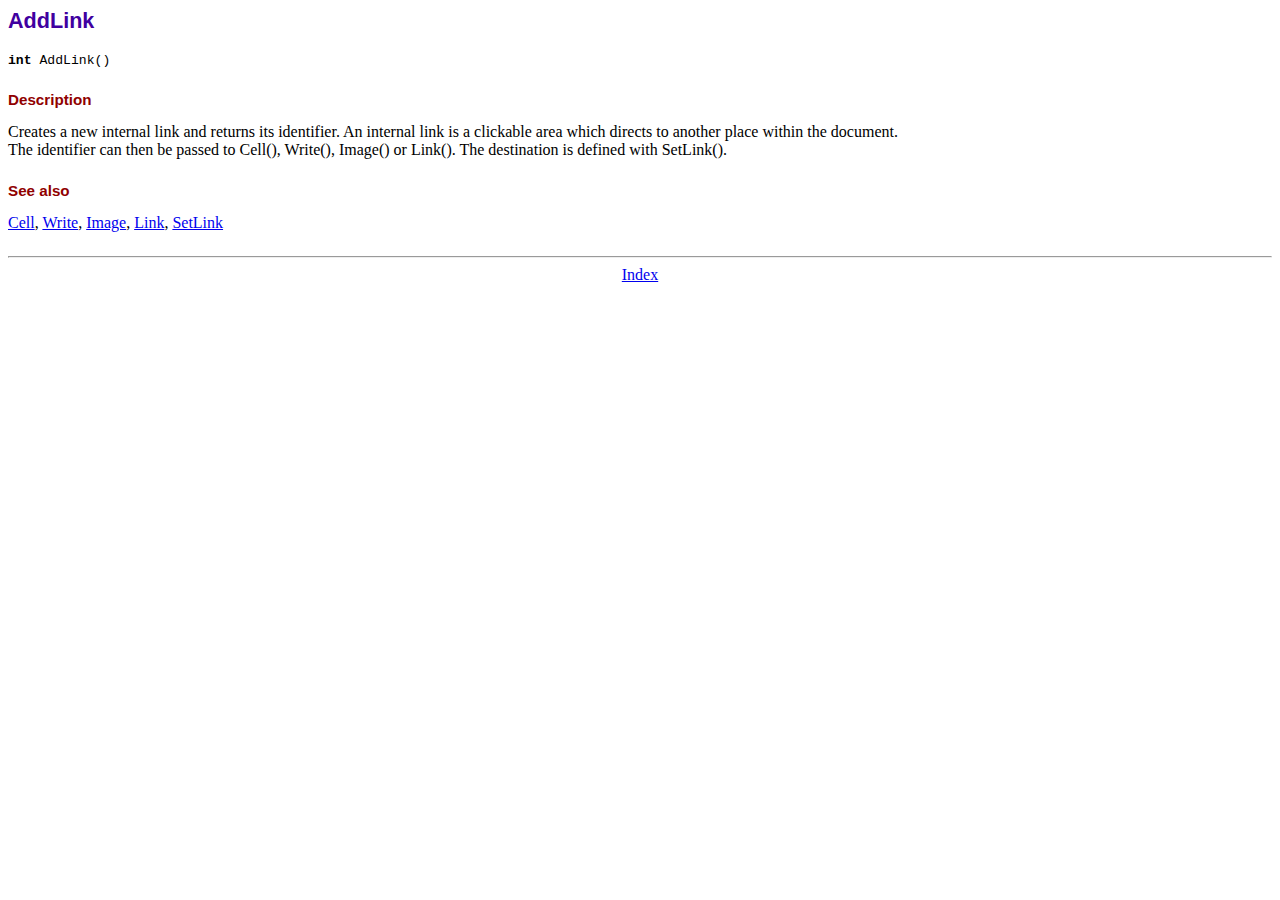
<file: fpdf/doc/addlink.htm>
<!DOCTYPE html PUBLIC "-//W3C//DTD HTML 4.01 Transitional//EN">
<html>
<head>
<meta http-equiv="Content-Type" content="text/html; charset=UTF-8">
<title>AddLink</title>
<link type="text/css" rel="stylesheet" href="../fpdf.css">
</head>
<body>
<h1>AddLink</h1>
<code><b>int</b> AddLink()</code>
<h2>Description</h2>
Creates a new internal link and returns its identifier. An internal link is a clickable area
which directs to another place within the document.
<br>
The identifier can then be passed to Cell(), Write(), Image() or Link(). The destination is
defined with SetLink().
<h2>See also</h2>
<a href="cell.htm">Cell</a>,
<a href="write.htm">Write</a>,
<a href="image.htm">Image</a>,
<a href="link.htm">Link</a>,
<a href="setlink.htm">SetLink</a>
<hr style="margin-top:1.5em">
<div style="text-align:center"><a href="index.htm">Index</a></div>
</body>
</html>
</file>
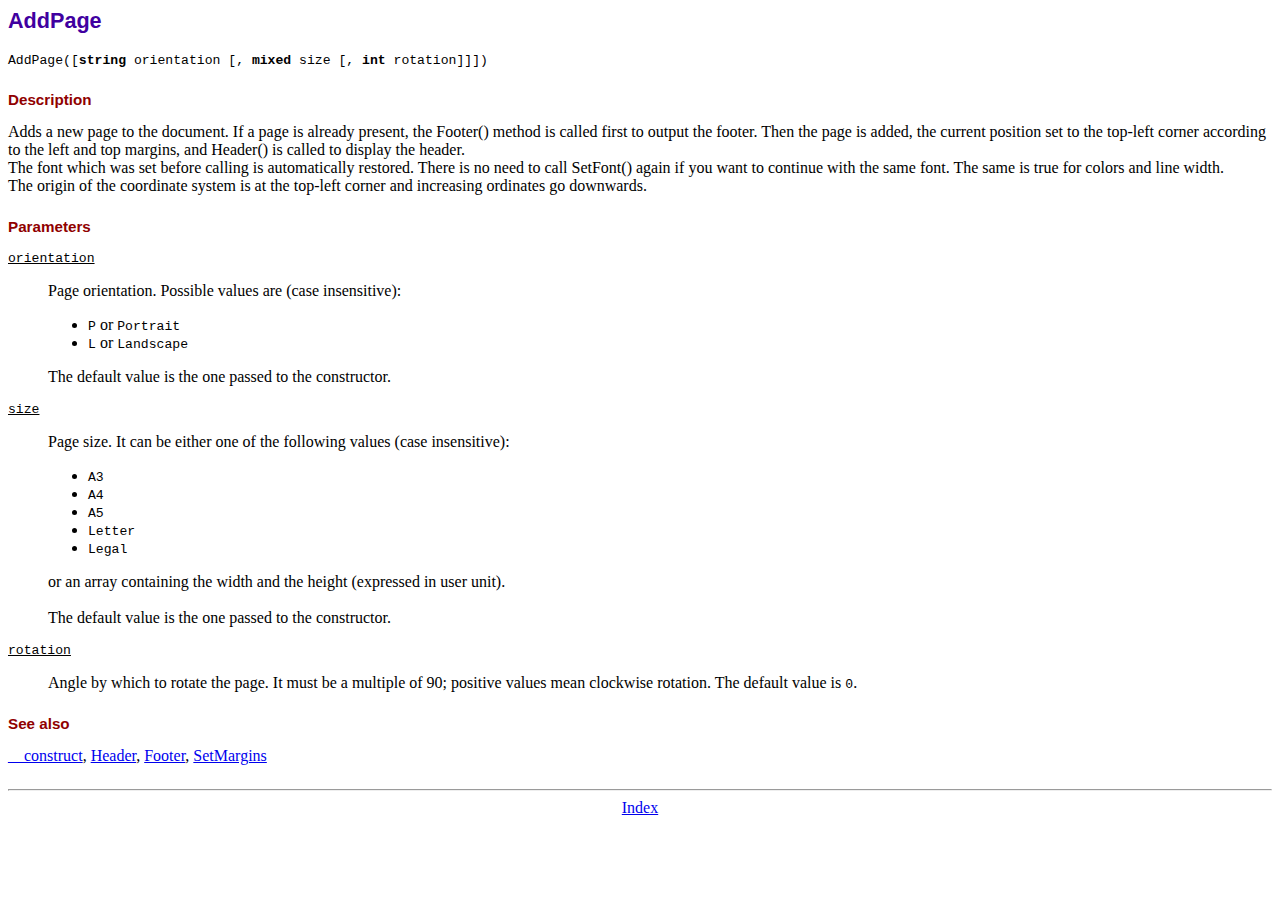
<file: fpdf/doc/addpage.htm>
<!DOCTYPE html PUBLIC "-//W3C//DTD HTML 4.01 Transitional//EN">
<html>
<head>
<meta http-equiv="Content-Type" content="text/html; charset=UTF-8">
<title>AddPage</title>
<link type="text/css" rel="stylesheet" href="../fpdf.css">
</head>
<body>
<h1>AddPage</h1>
<code>AddPage([<b>string</b> orientation [, <b>mixed</b> size [, <b>int</b> rotation]]])</code>
<h2>Description</h2>
Adds a new page to the document. If a page is already present, the Footer() method is called
first to output the footer. Then the page is added, the current position set to the top-left
corner according to the left and top margins, and Header() is called to display the header.
<br>
The font which was set before calling is automatically restored. There is no need to call
SetFont() again if you want to continue with the same font. The same is true for colors and
line width.
<br>
The origin of the coordinate system is at the top-left corner and increasing ordinates go
downwards.
<h2>Parameters</h2>
<dl class="param">
<dt><code>orientation</code></dt>
<dd>
Page orientation. Possible values are (case insensitive):
<ul>
<li><code>P</code> or <code>Portrait</code></li>
<li><code>L</code> or <code>Landscape</code></li>
</ul>
The default value is the one passed to the constructor.
</dd>
<dt><code>size</code></dt>
<dd>
Page size. It can be either one of the following values (case insensitive):
<ul>
<li><code>A3</code></li>
<li><code>A4</code></li>
<li><code>A5</code></li>
<li><code>Letter</code></li>
<li><code>Legal</code></li>
</ul>
or an array containing the width and the height (expressed in user unit).<br>
<br>
The default value is the one passed to the constructor.
</dd>
<dt><code>rotation</code></dt>
<dd>
Angle by which to rotate the page. It must be a multiple of 90; positive values
mean clockwise rotation. The default value is <code>0</code>.
</dd>
</dl>
<h2>See also</h2>
<a href="__construct.htm">__construct</a>,
<a href="header.htm">Header</a>,
<a href="footer.htm">Footer</a>,
<a href="setmargins.htm">SetMargins</a>
<hr style="margin-top:1.5em">
<div style="text-align:center"><a href="index.htm">Index</a></div>
</body>
</html>
</file>
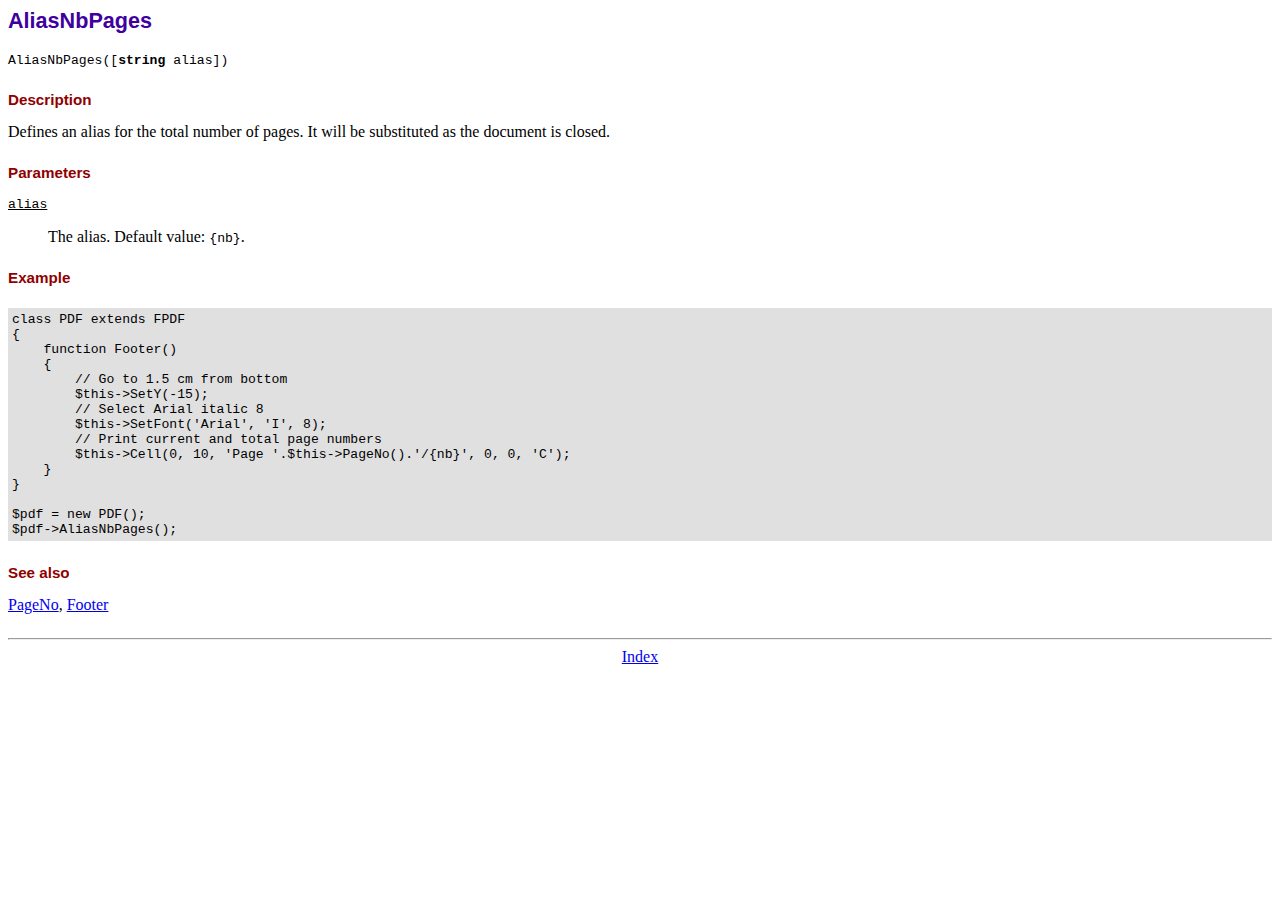
<file: fpdf/doc/aliasnbpages.htm>
<!DOCTYPE html PUBLIC "-//W3C//DTD HTML 4.01 Transitional//EN">
<html>
<head>
<meta http-equiv="Content-Type" content="text/html; charset=UTF-8">
<title>AliasNbPages</title>
<link type="text/css" rel="stylesheet" href="../fpdf.css">
</head>
<body>
<h1>AliasNbPages</h1>
<code>AliasNbPages([<b>string</b> alias])</code>
<h2>Description</h2>
Defines an alias for the total number of pages. It will be substituted as the document is
closed.
<h2>Parameters</h2>
<dl class="param">
<dt><code>alias</code></dt>
<dd>
The alias. Default value: <code>{nb}</code>.
</dd>
</dl>
<h2>Example</h2>
<div class="doc-source">
<pre><code>class PDF extends FPDF
{
    function Footer()
    {
        // Go to 1.5 cm from bottom
        $this-&gt;SetY(-15);
        // Select Arial italic 8
        $this-&gt;SetFont('Arial', 'I', 8);
        // Print current and total page numbers
        $this-&gt;Cell(0, 10, 'Page '.$this-&gt;PageNo().'/{nb}', 0, 0, 'C');
    }
}

$pdf = new PDF();
$pdf-&gt;AliasNbPages();</code></pre>
</div>
<h2>See also</h2>
<a href="pageno.htm">PageNo</a>,
<a href="footer.htm">Footer</a>
<hr style="margin-top:1.5em">
<div style="text-align:center"><a href="index.htm">Index</a></div>
</body>
</html>
</file>
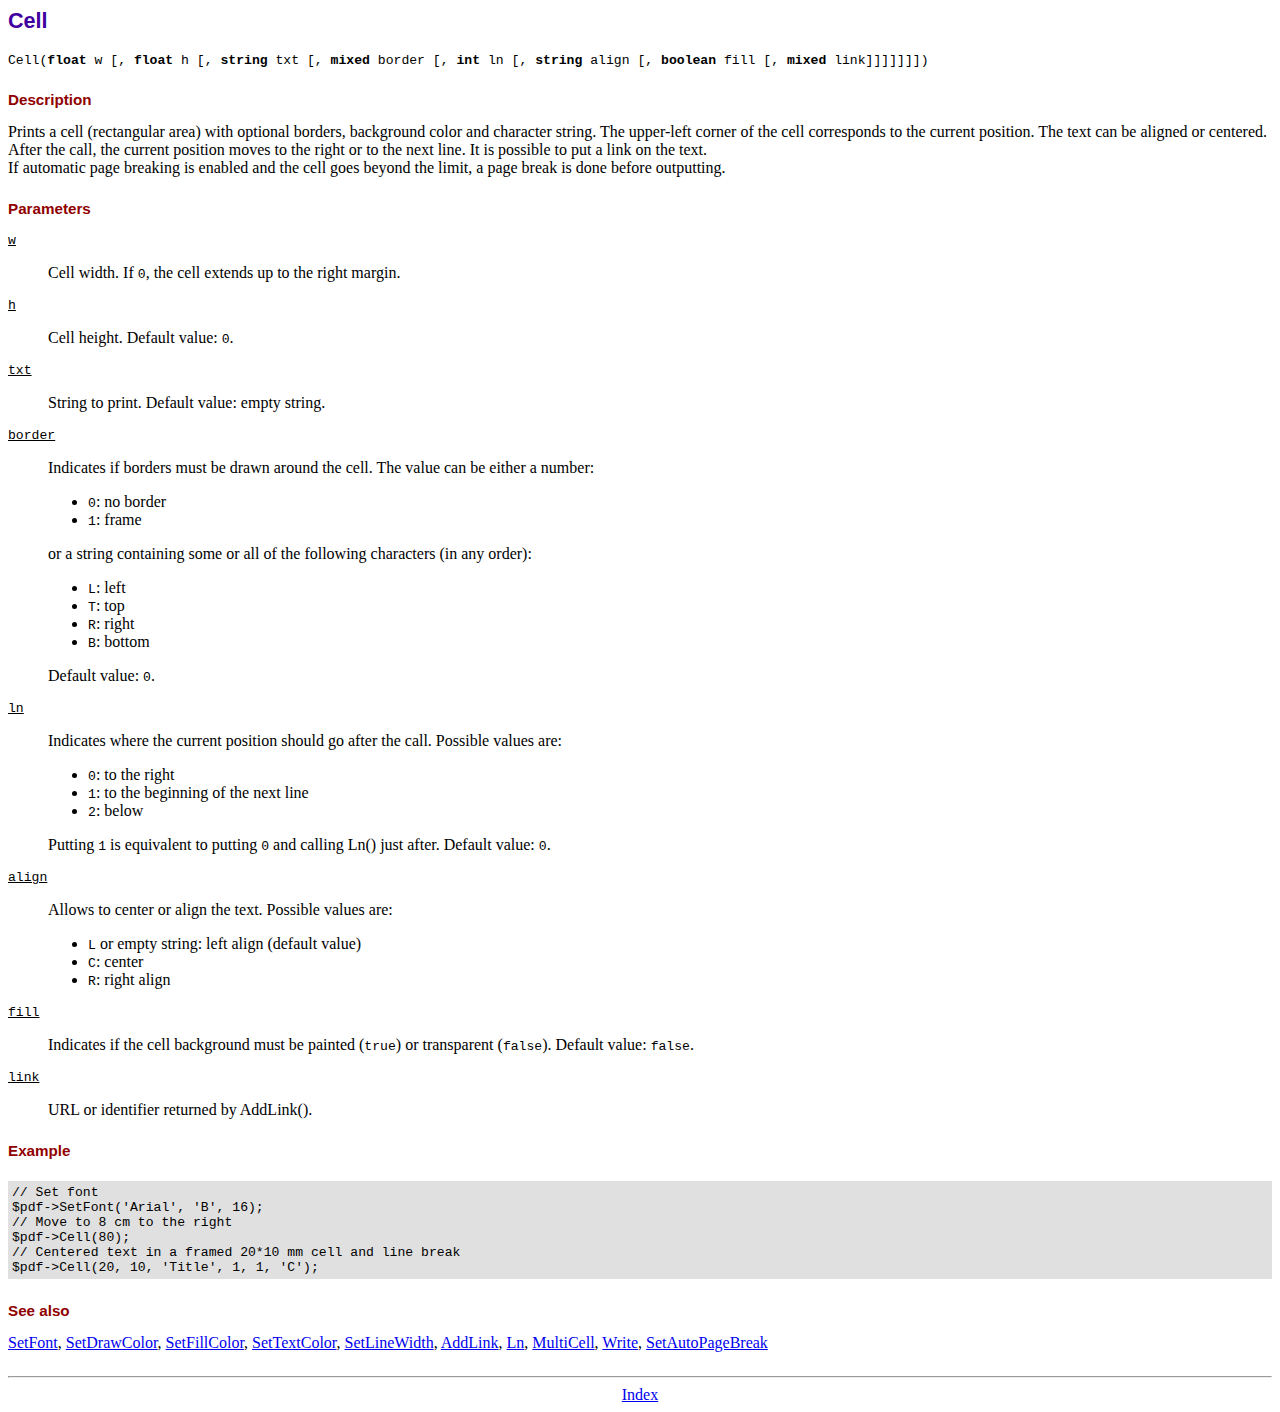
<file: fpdf/doc/cell.htm>
<!DOCTYPE html PUBLIC "-//W3C//DTD HTML 4.01 Transitional//EN">
<html>
<head>
<meta http-equiv="Content-Type" content="text/html; charset=UTF-8">
<title>Cell</title>
<link type="text/css" rel="stylesheet" href="../fpdf.css">
</head>
<body>
<h1>Cell</h1>
<code>Cell(<b>float</b> w [, <b>float</b> h [, <b>string</b> txt [, <b>mixed</b> border [, <b>int</b> ln [, <b>string</b> align [, <b>boolean</b> fill [, <b>mixed</b> link]]]]]]])</code>
<h2>Description</h2>
Prints a cell (rectangular area) with optional borders, background color and character string.
The upper-left corner of the cell corresponds to the current position. The text can be aligned
or centered. After the call, the current position moves to the right or to the next line. It is
possible to put a link on the text.
<br>
If automatic page breaking is enabled and the cell goes beyond the limit, a page break is
done before outputting.
<h2>Parameters</h2>
<dl class="param">
<dt><code>w</code></dt>
<dd>
Cell width. If <code>0</code>, the cell extends up to the right margin.
</dd>
<dt><code>h</code></dt>
<dd>
Cell height.
Default value: <code>0</code>.
</dd>
<dt><code>txt</code></dt>
<dd>
String to print.
Default value: empty string.
</dd>
<dt><code>border</code></dt>
<dd>
Indicates if borders must be drawn around the cell. The value can be either a number:
<ul>
<li><code>0</code>: no border</li>
<li><code>1</code>: frame</li>
</ul>
or a string containing some or all of the following characters (in any order):
<ul>
<li><code>L</code>: left</li>
<li><code>T</code>: top</li>
<li><code>R</code>: right</li>
<li><code>B</code>: bottom</li>
</ul>
Default value: <code>0</code>.
</dd>
<dt><code>ln</code></dt>
<dd>
Indicates where the current position should go after the call. Possible values are:
<ul>
<li><code>0</code>: to the right</li>
<li><code>1</code>: to the beginning of the next line</li>
<li><code>2</code>: below</li>
</ul>
Putting <code>1</code> is equivalent to putting <code>0</code> and calling Ln() just after.
Default value: <code>0</code>.
</dd>
<dt><code>align</code></dt>
<dd>
Allows to center or align the text. Possible values are:
<ul>
<li><code>L</code> or empty string: left align (default value)</li>
<li><code>C</code>: center</li>
<li><code>R</code>: right align</li>
</ul>
</dd>
<dt><code>fill</code></dt>
<dd>
Indicates if the cell background must be painted (<code>true</code>) or transparent (<code>false</code>).
Default value: <code>false</code>.
</dd>
<dt><code>link</code></dt>
<dd>
URL or identifier returned by AddLink().
</dd>
</dl>
<h2>Example</h2>
<div class="doc-source">
<pre><code>// Set font
$pdf-&gt;SetFont('Arial', 'B', 16);
// Move to 8 cm to the right
$pdf-&gt;Cell(80);
// Centered text in a framed 20*10 mm cell and line break
$pdf-&gt;Cell(20, 10, 'Title', 1, 1, 'C');</code></pre>
</div>
<h2>See also</h2>
<a href="setfont.htm">SetFont</a>,
<a href="setdrawcolor.htm">SetDrawColor</a>,
<a href="setfillcolor.htm">SetFillColor</a>,
<a href="settextcolor.htm">SetTextColor</a>,
<a href="setlinewidth.htm">SetLineWidth</a>,
<a href="addlink.htm">AddLink</a>,
<a href="ln.htm">Ln</a>,
<a href="multicell.htm">MultiCell</a>,
<a href="write.htm">Write</a>,
<a href="setautopagebreak.htm">SetAutoPageBreak</a>
<hr style="margin-top:1.5em">
<div style="text-align:center"><a href="index.htm">Index</a></div>
</body>
</html>
</file>
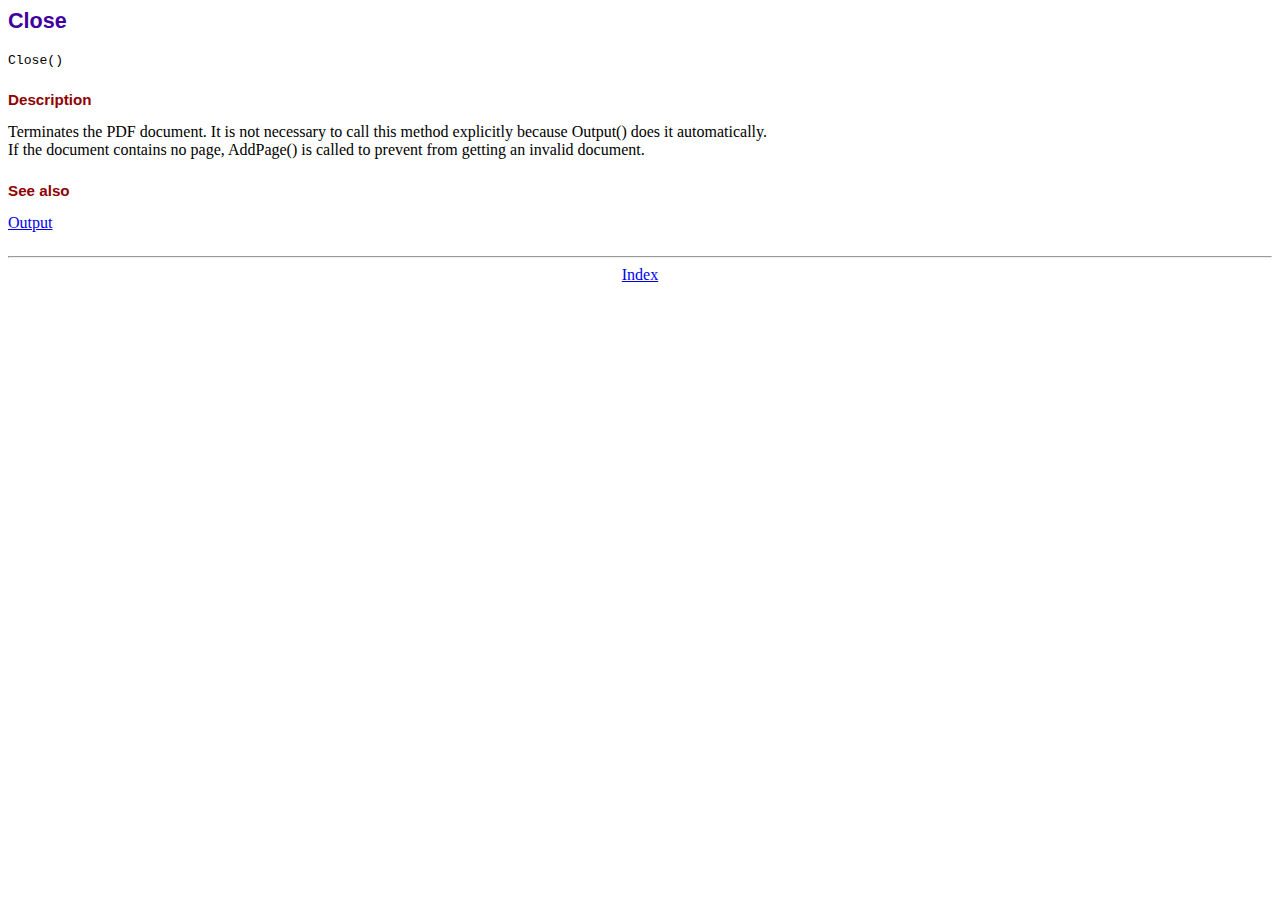
<file: fpdf/doc/close.htm>
<!DOCTYPE html PUBLIC "-//W3C//DTD HTML 4.01 Transitional//EN">
<html>
<head>
<meta http-equiv="Content-Type" content="text/html; charset=UTF-8">
<title>Close</title>
<link type="text/css" rel="stylesheet" href="../fpdf.css">
</head>
<body>
<h1>Close</h1>
<code>Close()</code>
<h2>Description</h2>
Terminates the PDF document. It is not necessary to call this method explicitly because Output()
does it automatically.
<br>
If the document contains no page, AddPage() is called to prevent from getting an invalid document.
<h2>See also</h2>
<a href="output.htm">Output</a>
<hr style="margin-top:1.5em">
<div style="text-align:center"><a href="index.htm">Index</a></div>
</body>
</html>
</file>
<file: style.css>
body{
    height: 100%;
    background-attachment: fixed;
    background-repeat: no-repeat;
    background-image: linear-gradient(rgb(131, 159, 160), rgb(64, 57, 117));
}
#title{
    margin-top: 30px;
    margin-bottom: 30px;
    font-size: 55px;
}
#login-interface{
    margin-top: auto;
    margin-bottom: auto;
}
#login-form{
    padding-bottom: 30px;
    width: 37%;
    background-color: lightgray;
    border: solid 3px gray;
    box-shadow: 5px 5px 5px 5px;
    padding: 8px;
    border-radius: 10px;
}
.form-input{
    margin-bottom: 7px;
}
#login-inputs{
    margin: auto;
    width: 65%;
}
#button-group{
    margin: auto;
    width: 65%;
}
.button{
    width: 50%;
}
</file>
<file: login/style.css>
body {
    height: 100%;
    background-attachment: fixed;
    background-repeat: no-repeat;
    background-image: linear-gradient(rgb(131, 159, 160), rgb(64, 57, 117));
}

#title {
    margin-top: 30px;
    margin-bottom: 30px;
    font-size: 55px;
}

#login-interface {
    margin-top: auto;
    margin-bottom: auto;
}

#togglePassword {
    right: 0; /* Adjusted right value */
    top: 0;
    cursor: pointer;
    z-index: 1; /* Ensure it's above the password input */
}

.fa-eye-slash {
    opacity: 1; /* Make it fully opaque */
    position: relative; /* Ensure it's positioned properly */
}

a.btn-secondary {
    width: auto;
}

@keyframes blink {
    0% {
        transform: scale(1);
    }

    50% {
        transform: scale(1.2);
    }

    100% {
        transform: scale(1);
    }
}

#togglePassword.blink {
    animation: blink 0.3s linear;
}

.fa-eye,
.fa-eye-slash {
    transition: all 0.3s ease-in-out;
}

#login-form {
    padding-bottom: 30px;
    width: 37%;
    background-color: lightgray;
    border: solid 3px gray;
    box-shadow: 5px 5px 5px 5px;
    padding: 8px;
    border-radius: 10px;
}

@media (max-width: 768px) {
    #login-form {
        width: 70%;
    }
}

@media (max-width: 480px) {
    #login-form {
        width: 90%;
    }
}

.form-input {
    margin-bottom: 7px;
}

#login-inputs {
    margin: auto;
    width: 65%;
}

#button-group {
    margin-left: auto;
    margin-right: auto;
    margin-bottom: 20px;
    width: 65%;
}

#loginError {
    display: block;
    color: red;
    text-align: center;
}

#registerSuccess {
    display: block;
    color: green;
    text-align: center;
}

#login-button {
    width: 100%;
}

#register-button {
    width: 100%;
}

#showPasswordBox {
    margin-right: 5px;
}

a.btn-secondary { /* Updated CSS for secondary button */
    margin-left:0px;
    width: auto;
}

a {
    width: 100%;
}
</file>
<file: fpdf/fpdf.css>
body {font-family:"Times New Roman",serif}
h1 {font:bold 135% Arial,sans-serif; color:#4000A0; margin-bottom:0.9em}
h2 {font:bold 95% Arial,sans-serif; color:#900000; margin-top:1.5em; margin-bottom:1em}
dl.param dt {text-decoration:underline}
dl.param dd {margin-top:1em; margin-bottom:1em}
dl.param ul {margin-top:1em; margin-bottom:1em}
tt, code, kbd {font-family:"Courier New",Courier,monospace; font-size:82%}
div.source {margin-top:1.4em; margin-bottom:1.3em}
div.source pre {display:table; border:1px solid #24246A; width:100%; margin:0em; font-family:inherit; font-size:100%}
div.source code {display:block; border:1px solid #C5C5EC; background-color:#F0F5FF; padding:6px; color:#000000}
div.doc-source {margin-top:1.4em; margin-bottom:1.3em}
div.doc-source pre {display:table; width:100%; margin:0em; font-family:inherit; font-size:100%}
div.doc-source code {display:block; background-color:#E0E0E0; padding:4px}
.kw {color:#000080; font-weight:bold}
.str {color:#CC0000}
.cmt {color:#008000}
p.demo {text-align:center; margin-top:-0.9em}
a.demo {text-decoration:none; font-weight:bold; color:#0000CC}
a.demo:link {text-decoration:none; font-weight:bold; color:#0000CC}
a.demo:hover {text-decoration:none; font-weight:bold; color:#0000FF}
a.demo:active {text-decoration:none; font-weight:bold; color:#0000FF}
</file>
